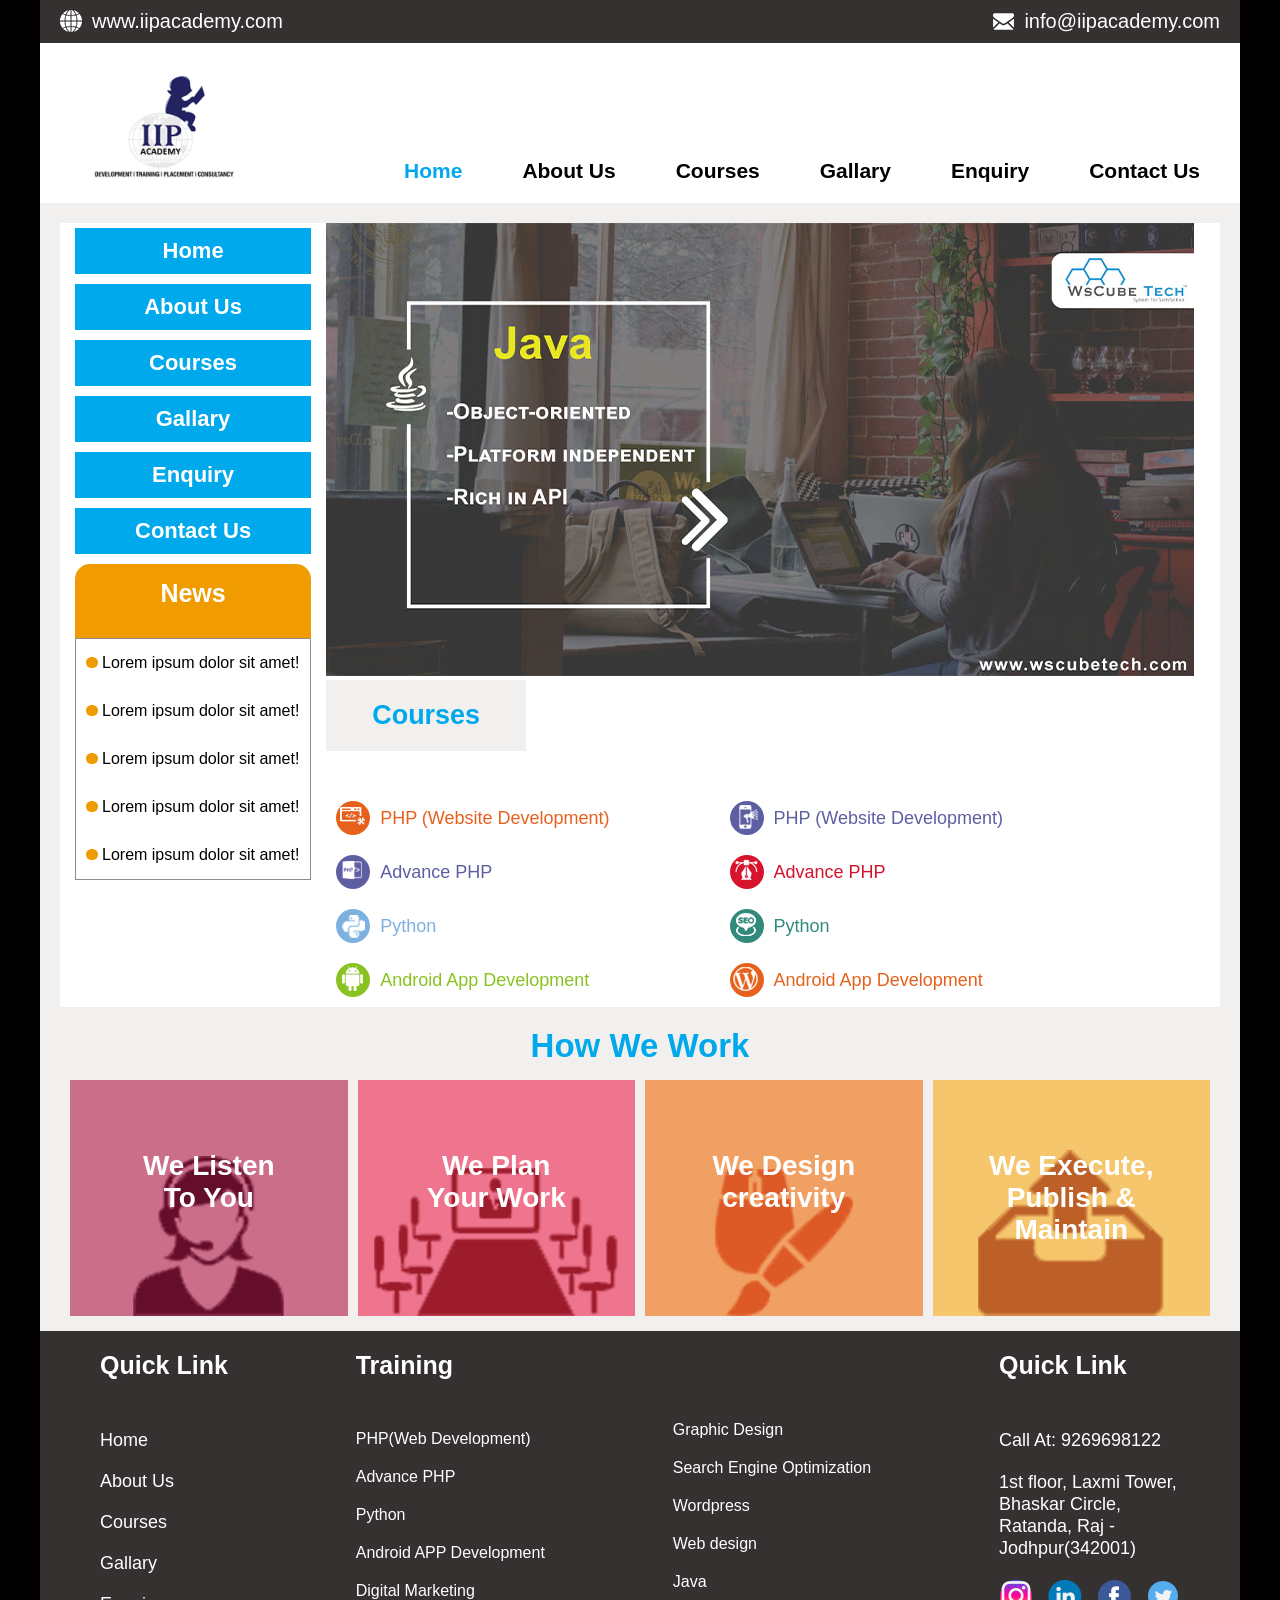
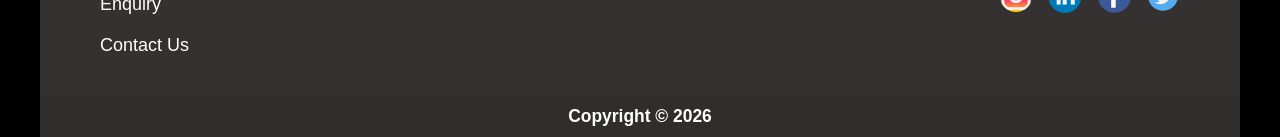
<file: index.html>
<!DOCTYPE html>
<html lang="en">

<head>
    <title>IIP Academy</title>
    <link rel="stylesheet" href="css/common.css">
    <link rel="stylesheet" href="css/index.css">
</head>

<body>
    <div class="main">
        <!-- Top Heading Start -->
        <div class="top_heading">
            <div class="domain">
                <div class="web_logo">
                    <img src="Images/images/web.png" alt="">
                </div>
                <div class="url">
                    <h4><a href="index.html">www.iipacademy.com</a></h4>
                </div>
            </div>
            <div class="mail">
                <div class="mail_icon">
                    <img src="Images/images/INFO.png" alt="">
                </div>
                <div class="Maild_id">
                    <h4><a href="">info@iipacademy.com</a>
                    </h4>
                </div>
            </div>
        </div>
        <!-- Top Heading End -->

        <!-- Top Menu Bar Start -->

        <div class="Top_menu">
            <div class="logo">
                <img src="Images/images/logo.png" alt="">
            </div>
            <div class="menu">
                <ul class="menu">
                    <li><a href="index.html" class="active">Home</a></li>
                    <li><a href="about-us.html">About Us</a></li>
                    <li><a href="courses.html">Courses</a></li>
                    <li><a href="gallary.html">Gallary</a></li>
                    <li><a href="enquiry.html">Enquiry</a></li>
                    <li><a href="contact-us.html">Contact Us</a></li>
                </ul>
            </div>
        </div>

        <!-- Top Menu Bar End -->
        <!-- Middle Body Start  -->

        <div class="top_middle">
            <div class="middle_left">
                <ul class="right_menu">
                    <li><a href="index.html" class="active">Home</a></li>
                    <li><a href="about-us.html">About Us</a></li>
                    <li><a href="courses.html">Courses</a></li>
                    <li><a href="gallary.html">Gallary</a></li>
                    <li><a href="enquiry.html">Enquiry</a></li>
                    <li><a href="contact-us.html">Contact Us</a></li>
                </ul>
                <div class="news">
                    <h4>News</h4>
                    <ul>
                        <li> <img src="Images/images/dot.jpg" alt="">Lorem ipsum dolor sit amet!</li>
                        <li><img src="Images/images/dot.jpg" alt="">Lorem ipsum dolor sit amet!</li>
                        <li><img src="Images/images/dot.jpg" alt="">Lorem ipsum dolor sit amet!</li>
                        <li><img src="Images/images/dot.jpg" alt="">Lorem ipsum dolor sit amet!</li>
                        <li><img src="Images/images/dot.jpg" alt="">Lorem ipsum dolor sit amet!</li>

                    </ul>
                </div>
            </div>
            <div class="middle_right">
                <div class="banner">
                    <img src="Images/images/banners.png" alt="">
                </div>
                <div class="Courses">
                    <div class="course_heading">
                        <h3>Courses</h3>
                    </div>
                    <div class="course_type">
                        <div>
                            <ul>
                                <li class="php"><img src="Images/images/courses/php.png" alt="">PHP (Website
                                    Development)</li>
                                <li class="adv-php"><img src="Images/images/courses/adv-php.png" alt="">Advance PHP
                                </li>
                                <li class="python"><img src="Images/images/courses/python.png" alt="">Python</li>
                                <li class="android"><img src="Images/images/courses/android.png" alt="">Android App
                                    Development</li>
                            </ul>
                        </div>
                        <div>
                            <ul>
                                <li class="dig-m"><img src="Images/images/courses/digi-marketing.png" alt="">PHP
                                    (Website Development)</li>
                                <li class="gd"><img src="Images/images/courses/graphic-design.png" alt="">Advance PHP
                                </li>
                                <li class="seo"><img src="Images/images/courses/seo.png" alt="">Python</li>
                                <li class="wp"><img src="Images/images/courses/wordpress.png" alt="">Android App
                                    Development</li>
                            </ul>
                        </div>
                    </div>
                </div>
            </div>
        </div>
        <!-- Middle Body End  -->

        <!-- How We Work Start -->

        <div class="how_we_work">
            <div class="how_we_work_heading">
                <h2>How We Work</h2>
            </div>
            <div class="how_we_work_div">
                <div class="we_listen">
                    We Listen <br>
                    To You
                </div>
                <div class="we_plan">
                    We Plan <br>
                    Your Work
                </div>
                <div class="we_design">
                    We Design <br>
                    creativity
                </div>
                <div class="we_Execute">
                    We Execute, <br>
                    Publish & <br>
                    Maintain
                </div>
            </div>
        </div>

        <!-- How We Work End -->

        <!-- Footer Start  -->

        <div class="footer">
            <div class="footer_menu">
                <div>
                    <h3>Quick Link</h3>
                    <ul class="footer_menu2">
                        <li><a href="index.html" class="active">Home</a></li>
                        <li><a href="about-us.html">About Us</a></li>
                        <li><a href="courses.html">Courses</a></li>
                        <li><a href="gallary.html">Gallary</a></li>
                        <li><a href="enquiry.html">Enquiry</a></li>
                        <li><a href="contact-us.html">Contact Us</a></li>
                    </ul>
                </div>
                <div>
                    <h3>Training</h3>

                    <ul class="footer_menu2">
                        <li>PHP(Web Development)</li>
                        <li>Advance PHP</li>
                        <li>Python</li>
                        <li>Android APP Development</li>
                        <li>Digital Marketing</li>
                    </ul>
                </div>
                <div class="custome_footer">
                    <ul class="footer_menu2">
                        <li>Graphic Design</li>
                        <li>Search Engine Optimization</li>
                        <li>Wordpress</li>
                        <li>Web design</li>
                        <li>Java</li>
                    </ul>
                </div>
                <div>
                    <h3>Quick Link</h3>

                    <ul class="footer_menu2">
                        <li><a href="telto:9269698122">Call At: 9269698122</a></li>
                        <li class="address">1st floor, Laxmi Tower, <br> Bhaskar Circle, <br> Ratanda, Raj - <br>
                            Jodhpur(342001)</li>
                        <div class="social_acc">
                            <a href="https://www.instagram.com/wscubetechindia"><img src="Images/images/instagram.png" alt=""></a>
                            <a href="https://in.linkedin.com/company/wscubetechindia">
                                <img src="Images/images/linked-in.png" alt="">
                            </a>
                            <a href="https://www.facebook.com/wscubetech.india"><img src="Images/images/facebook.png" alt=""></a>
                            <a href="https://x.com/wscubetechindia"><img src="Images/images/twitter.png" alt=""></a>
                        </div>

                    </ul>
                </div>
            </div>

        </div>
        <div class="copyright">
            <h5>Copyright © 2026</h5>
        </div>
    </div>
</body>
</file>
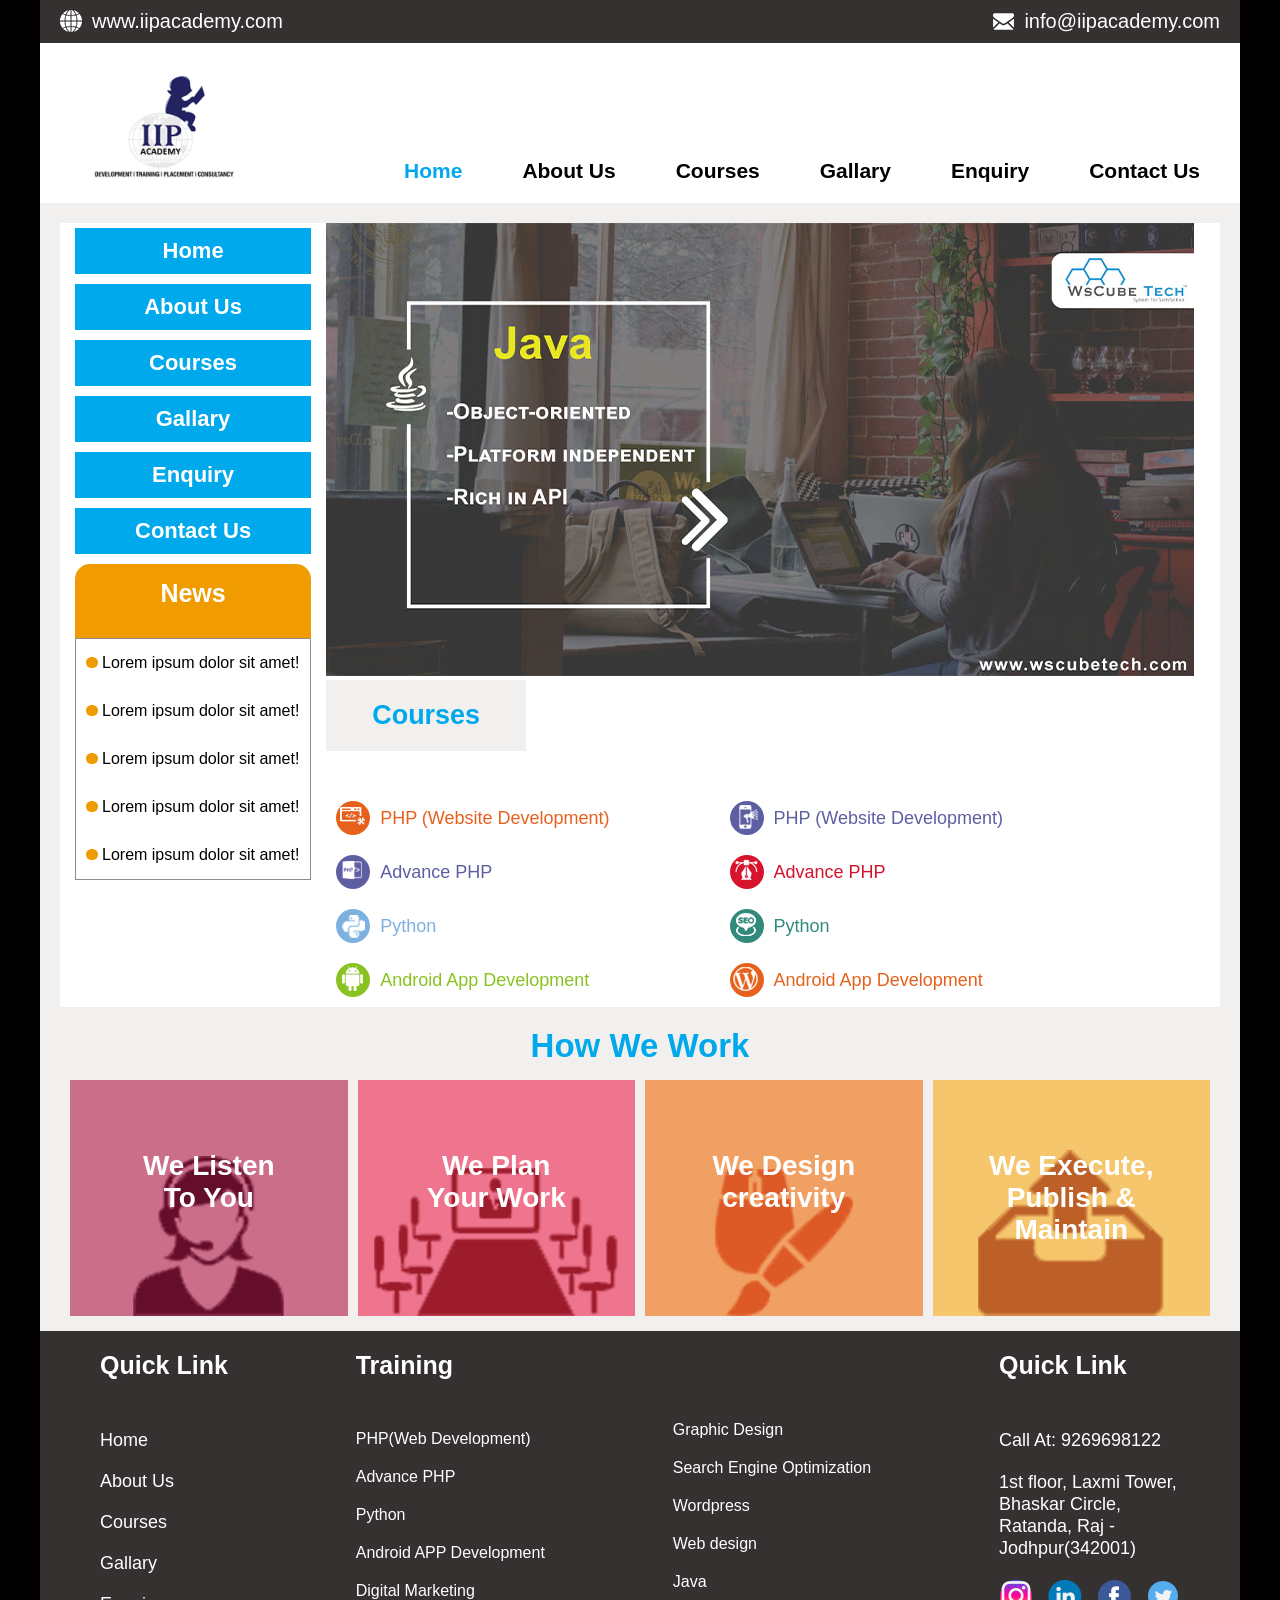
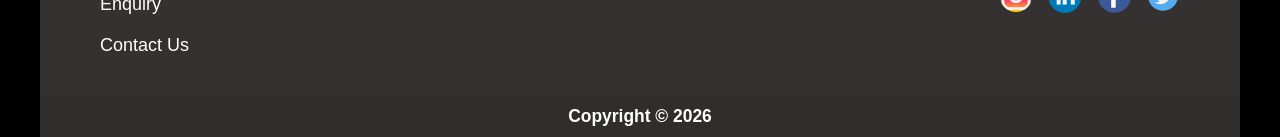
<file: Html/index.html>
<!DOCTYPE html>
<html lang="en">

<head>
    <title>IIP Academy</title>
    <link rel="stylesheet" href="../css/common.css">
    <link rel="stylesheet" href="../css/index.css">
</head>

<body>
    <div class="main">
        <!-- Top Heading Start -->
        <div class="top_heading">
            <div class="domain">
                <div class="web_logo">
                    <img src="../Images/images/web.png" alt="">
                </div>
                <div class="url">
                    <h4><a href="index.html">www.iipacademy.com</a></h4>
                </div>
            </div>
            <div class="mail">
                <div class="mail_icon">
                    <img src="../Images/images/INFO.png" alt="">
                </div>
                <div class="Maild_id">
                    <h4><a href="">info@iipacademy.com</a>
                    </h4>
                </div>
            </div>
        </div>
        <!-- Top Heading End -->

        <!-- Top Menu Bar Start -->

        <div class="Top_menu">
            <div class="logo">
                <img src="../Images/images/logo.png" alt="">
            </div>
            <div class="menu">
                <ul class="menu">
                    <li><a href="index.html" class="active">Home</a></li>
                    <li><a href="about-us.html">About Us</a></li>
                    <li><a href="courses.html">Courses</a></li>
                    <li><a href="gallary.html">Gallary</a></li>
                    <li><a href="enquiry.html">Enquiry</a></li>
                    <li><a href="contact-us.html">Contact Us</a></li>
                </ul>
            </div>
        </div>

        <!-- Top Menu Bar End -->
        <!-- Middle Body Start  -->

        <div class="top_middle">
            <div class="middle_left">
                <ul class="right_menu">
                    <li><a href="index.html" class="active">Home</a></li>
                    <li><a href="about-us.html">About Us</a></li>
                    <li><a href="courses.html">Courses</a></li>
                    <li><a href="gallary.html">Gallary</a></li>
                    <li><a href="enquiry.html">Enquiry</a></li>
                    <li><a href="contact-us.html">Contact Us</a></li>
                </ul>
                <div class="news">
                    <h4>News</h4>
                    <ul>
                        <li> <img src="../Images/images/dot.jpg" alt="">Lorem ipsum dolor sit amet!</li>
                        <li><img src="../Images/images/dot.jpg" alt="">Lorem ipsum dolor sit amet!</li>
                        <li><img src="../Images/images/dot.jpg" alt="">Lorem ipsum dolor sit amet!</li>
                        <li><img src="../Images/images/dot.jpg" alt="">Lorem ipsum dolor sit amet!</li>
                        <li><img src="../Images/images/dot.jpg" alt="">Lorem ipsum dolor sit amet!</li>

                    </ul>
                </div>
            </div>
            <div class="middle_right">
                <div class="banner">
                    <img src="../Images/images/banners.png" alt="">
                </div>
                <div class="Courses">
                    <div class="course_heading">
                        <h3>Courses</h3>
                    </div>
                    <div class="course_type">
                        <div>
                            <ul>
                                <li class="php"><img src="../Images/images/courses/php.png" alt="">PHP (Website
                                    Development)</li>
                                <li class="adv-php"><img src="../Images/images/courses/adv-php.png" alt="">Advance PHP
                                </li>
                                <li class="python"><img src="../Images/images/courses/python.png" alt="">Python</li>
                                <li class="android"><img src="../Images/images/courses/android.png" alt="">Android App
                                    Development</li>
                            </ul>
                        </div>
                        <div>
                            <ul>
                                <li class="dig-m"><img src="../Images/images/courses/digi-marketing.png" alt="">PHP
                                    (Website Development)</li>
                                <li class="gd"><img src="../Images/images/courses/graphic-design.png" alt="">Advance PHP
                                </li>
                                <li class="seo"><img src="../Images/images/courses/seo.png" alt="">Python</li>
                                <li class="wp"><img src="../Images/images/courses/wordpress.png" alt="">Android App
                                    Development</li>
                            </ul>
                        </div>
                    </div>
                </div>
            </div>
        </div>
        <!-- Middle Body End  -->

        <!-- How We Work Start -->

        <div class="how_we_work">
            <div class="how_we_work_heading">
                <h2>How We Work</h2>
            </div>
            <div class="how_we_work_div">
                <div class="we_listen">
                    We Listen <br>
                    To You
                </div>
                <div class="we_plan">
                    We Plan <br>
                    Your Work
                </div>
                <div class="we_design">
                    We Design <br>
                    creativity
                </div>
                <div class="we_Execute">
                    We Execute, <br>
                    Publish & <br>
                    Maintain
                </div>
            </div>
        </div>

        <!-- How We Work End -->

        <!-- Footer Start  -->

        <div class="footer">
            <div class="footer_menu">
                <div>
                    <h3>Quick Link</h3>
                    <ul class="footer_menu2">
                        <li><a href="index.html" class="active">Home</a></li>
                        <li><a href="about-us.html">About Us</a></li>
                        <li><a href="courses.html">Courses</a></li>
                        <li><a href="gallary.html">Gallary</a></li>
                        <li><a href="enquiry.html">Enquiry</a></li>
                        <li><a href="contact-us.html">Contact Us</a></li>
                    </ul>
                </div>
                <div>
                    <h3>Training</h3>

                    <ul class="footer_menu2">
                        <li>PHP(Web Development)</li>
                        <li>Advance PHP</li>
                        <li>Python</li>
                        <li>Android APP Development</li>
                        <li>Digital Marketing</li>
                    </ul>
                </div>
                <div class="custome_footer">
                    <ul class="footer_menu2">
                        <li>Graphic Design</li>
                        <li>Search Engine Optimization</li>
                        <li>Wordpress</li>
                        <li>Web design</li>
                        <li>Java</li>
                    </ul>
                </div>
                <div>
                    <h3>Quick Link</h3>

                    <ul class="footer_menu2">
                        <li><a href="telto:9269698122">Call At: 9269698122</a></li>
                        <li class="address">1st floor, Laxmi Tower, <br> Bhaskar Circle, <br> Ratanda, Raj - <br>
                            Jodhpur(342001)</li>
                        <div class="social_acc">
                            <a href="https://www.instagram.com/wscubetechindia"><img src="../Images/images/instagram.png" alt=""></a>
                            <a href="https://in.linkedin.com/company/wscubetechindia">
                                <img src="../Images/images/linked-in.png" alt="">
                            </a>
                            <a href="https://www.facebook.com/wscubetech.india"><img src="../Images/images/facebook.png" alt=""></a>
                            <a href="https://x.com/wscubetechindia"><img src="../Images/images/twitter.png" alt=""></a>
                        </div>

                    </ul>
                </div>
            </div>

        </div>
        <div class="copyright">
            <h5>Copyright © 2026</h5>
        </div>
    </div>
</body>
</file>
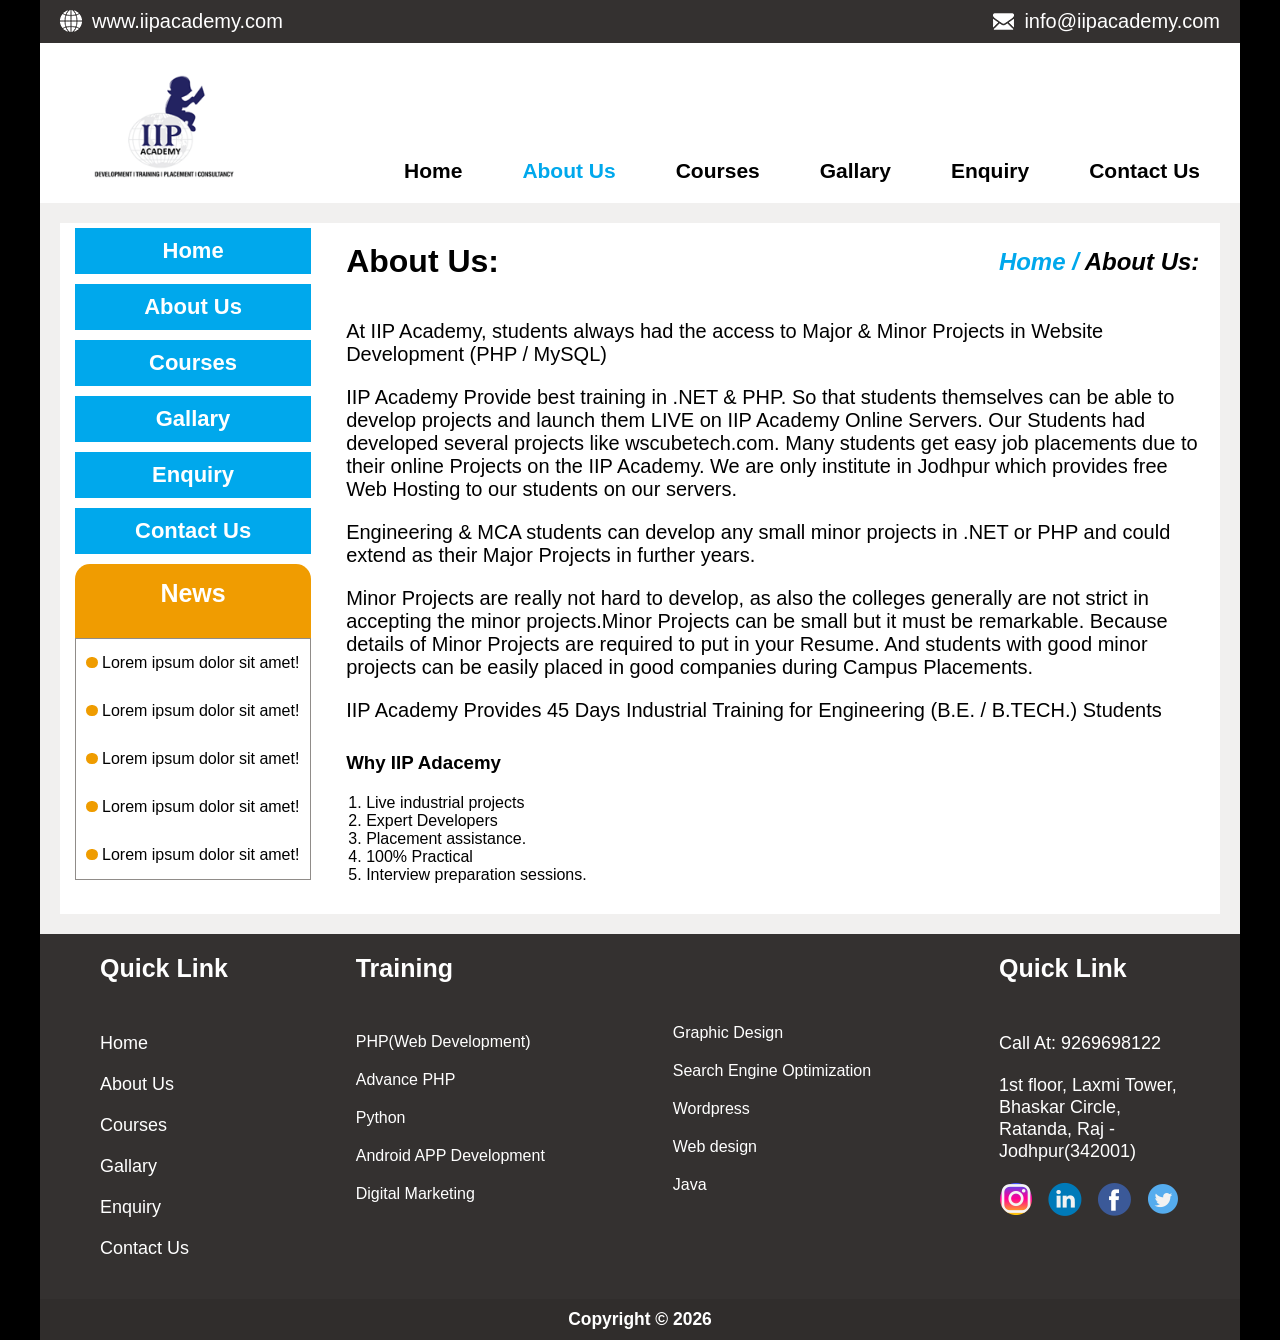
<file: about-us.html>
<!DOCTYPE html>
<html lang="en">

<head>
    <title>About Us | IIP Academy</title>
    <link rel="stylesheet" href="css/common.css">
    <link rel="stylesheet" href="css/about-us.css">
</head>

<body>
    <div class="main">
        <!-- Top Heading Start -->
        <div class="top_heading">
            <div class="domain">
                <div class="web_logo">
                    <img src="Images/images/web.png" alt="">
                </div>
                <div class="url">
                    <h4><a href="index.html">www.iipacademy.com</a></h4>
                </div>
            </div>
            <div class="mail">
                <div class="mail_icon">
                    <img src="Images/images/INFO.png" alt="">
                </div>
                <div class="Maild_id">
                  <h4><a href="">info@iipacademy.com</a>   
                </div>
            </div>
        </div>
        <!-- Top Heading End -->

        <!-- Top Menu Bar Start -->

        <div class="Top_menu">
            <div class="logo">
                <img src="Images/images/logo.png" alt="">
            </div>
            <div class="menu">
                <ul class="menu">
                    <li><a href="index.html">Home</a></li>
                    <li><a href="about-us.html" class="active">About Us</a></li>
                    <li><a href="courses.html">Courses</a></li>
                    <li><a href="gallary.html">Gallary</a></li>
                    <li><a href="enquiry.html">Enquiry</a></li>
                    <li><a href="contact-us.html">Contact Us</a></li>
                </ul>
            </div>
        </div>

        <!-- Top Menu Bar End -->
        <!-- Middle Body Start  -->

        <div class="top_middle">
            <div class="middle_left">
                <ul class="right_menu">
                    <li><a href="index.html" class="active">Home</a></li>
                    <li><a href="about-us.html">About Us</a></li>
                    <li><a href="courses.html">Courses</a></li>
                    <li><a href="gallary.html">Gallary</a></li>
                    <li><a href="enquiry.html">Enquiry</a></li>
                    <li><a href="contact-us.html">Contact Us</a></li>
                </ul>
                <div class="news">
                    <h4>News</h4>
                    <ul>
                        <li> <img src="Images/images/dot.jpg" alt="">Lorem ipsum dolor sit amet!</li>
                        <li><img src="Images/images/dot.jpg" alt="">Lorem ipsum dolor sit amet!</li>
                        <li><img src="Images/images/dot.jpg" alt="">Lorem ipsum dolor sit amet!</li>
                        <li><img src="Images/images/dot.jpg" alt="">Lorem ipsum dolor sit amet!</li>
                        <li><img src="Images/images/dot.jpg" alt="">Lorem ipsum dolor sit amet!</li>

                    </ul>
                </div>
            </div>
            <div class="middle_right">
                <div class="page_status">
                    <h1>About Us:</h1>
                    <h2><i><a href="index.html"><span class="active">Home /</span></a> About Us:</i></h2>
                </div>
                <div class="pgae_contant">
                    <p>At IIP Academy, students always had the access to Major & Minor Projects in Website Development
                        (PHP / MySQL)</p>
                    <p>IIP Academy Provide best training in .NET & PHP. So that students themselves can be able to
                        develop projects and launch them LIVE on IIP Academy Online Servers. Our Students had developed
                        several projects like wscubetech.com. Many students get easy job placements due to their online
                        Projects on the IIP Academy. We are only institute in Jodhpur which provides free Web Hosting to
                        our students on our servers.

                    </p>
                    <p>Engineering & MCA students can develop any small minor projects in .NET or PHP and could extend as their Major Projects in further years.</p>
                    <p>Minor Projects are really not hard to develop, as also the colleges generally are not strict in accepting the minor projects.Minor Projects can be small but it must be remarkable. Because details of Minor Projects are required to put in your Resume. And students with good minor projects can be easily placed in good companies during Campus Placements.</p>
                    <p>IIP Academy Provides 45 Days Industrial Training for Engineering (B.E. / B.TECH.) Students</p>

                    <div class="imp">
                        <h3>Why IIP Adacemy</h3>
                        <ol>
                            <li>Live industrial projects</li>
                            <li>Expert Developers</li>
                            <li>Placement assistance.</li>
                            <li>100% Practical</li>
                            <li>Interview preparation sessions.</li>
                        </ol>
                    </div>
                </div>
            </div>
        </div>
        <!-- Middle Body End  -->

        <!-- Footer Start  -->

        <div class="footer">
            <div class="footer_menu">
                <div>
                    <h3>Quick Link</h3>
                    <ul class="footer_menu2">
                        <li><a href="index.html" class="active">Home</a></li>
                        <li><a href="about-us.html">About Us</a></li>
                        <li><a href="courses.html">Courses</a></li>
                        <li><a href="gallary.html">Gallary</a></li>
                        <li><a href="enquiry.html">Enquiry</a></li>
                        <li><a href="contact-us.html">Contact Us</a></li>
                    </ul>
                </div>
                <div>
                    <h3>Training</h3>

                    <ul class="footer_menu2">
                        <li>PHP(Web Development)</li>
                        <li>Advance PHP</li>
                        <li>Python</li>
                        <li>Android APP Development</li>
                        <li>Digital Marketing</li>
                    </ul>
                </div>
                <div class="custome_footer">
                    <ul class="footer_menu2">
                        <li>Graphic Design</li>
                        <li>Search Engine Optimization</li>
                        <li>Wordpress</li>
                        <li>Web design</li>
                        <li>Java</li>
                    </ul>
                </div>
                <div>
                    <h3>Quick Link</h3>

                    <ul class="footer_menu2">
                        <li><a href="telto:9269698122">Call At: 9269698122</a></li>
                        <li class="address">1st floor, Laxmi Tower, <br> Bhaskar Circle, <br> Ratanda, Raj - <br>
                            Jodhpur(342001)</li>
                        <div class="social_acc">
                            <a href="https://www.instagram.com/wscubetechindia"><img src="Images/images/instagram.png" alt=""></a>
                            <a href="https://in.linkedin.com/company/wscubetechindia">
                                <img src="Images/images/linked-in.png" alt="">
                            </a>
                            <a href="https://www.facebook.com/wscubetech.india"><img src="Images/images/facebook.png" alt=""></a>
                            <a href="https://x.com/wscubetechindia"><img src="Images/images/twitter.png" alt=""></a>
                        </div>

                    </ul>
                </div>
            </div>

        </div>
          <div class="copyright">
            <h5>Copyright © 2026</h5>
        </div>

    </div>
</body>
</file>
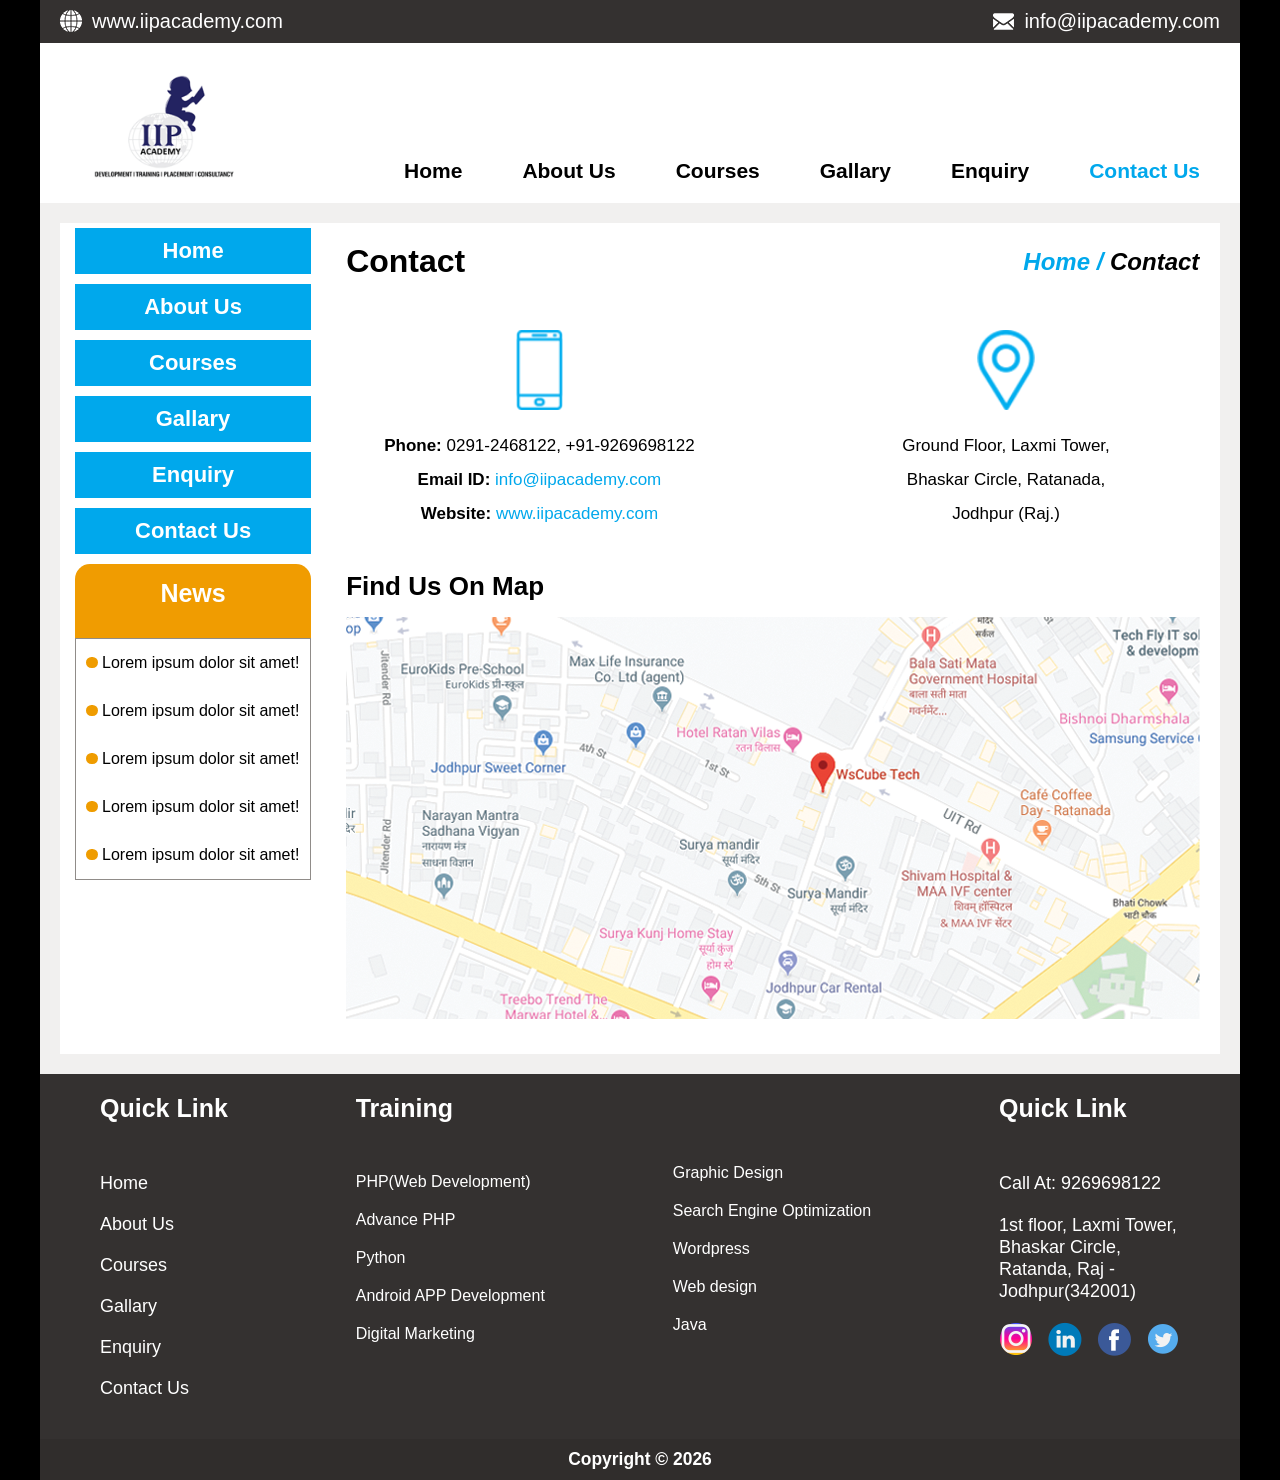
<file: contact-us.html>
<!DOCTYPE html>
<html lang="en">

<head>
    <title>Courses | IIP Academy</title>
    <link rel="stylesheet" href="css/common.css">
    <link rel="stylesheet" href="css/contact-us.css">
</head>

<body>
    <div class="main">
        <!-- Top Heading Start -->
        <div class="top_heading">
            <div class="domain">
                <div class="web_logo">
                    <img src="Images/images/web.png" alt="">
                </div>
                <div class="url">
                    <h4><a href="index.html">www.iipacademy.com</a></h4>
                </div>
            </div>
            <div class="mail">
                <div class="mail_icon">
                    <img src="Images/images/INFO.png" alt="">
                </div>
                <div class="Maild_id">
                    <h4><a href="">info@iipacademy.com</a>
                </div>
            </div>
        </div>
        <!-- Top Heading End -->

        <!-- Top Menu Bar Start -->

        <div class="Top_menu">
            <div class="logo">
                <img src="Images/images/logo.png" alt="">
            </div>
            <div class="menu">
                <ul class="menu">
                    <li><a href="index.html">Home</a></li>
                    <li><a href="about-us.html">About Us</a></li>
                    <li><a href="courses.html">Courses</a></li>
                    <li><a href="gallary.html">Gallary</a></li>
                    <li><a href="enquiry.html">Enquiry</a></li>
                    <li><a href="contact-us.html" class="active">Contact Us</a></li>
                </ul>
            </div>
        </div>

        <!-- Top Menu Bar End -->
        <!-- Middle Body Start  -->

        <div class="top_middle">
            <div class="middle_left">
                <ul class="right_menu">
                    <li><a href="index.html" class="active">Home</a></li>
                    <li><a href="about-us.html">About Us</a></li>
                    <li><a href="courses.html">Courses</a></li>
                    <li><a href="gallary.html">Gallary</a></li>
                    <li><a href="enquiry.html">Enquiry</a></li>
                    <li><a href="contact-us.html">Contact Us</a></li>
                </ul>
                <div class="news">
                    <h4>News</h4>
                    <ul>
                        <li> <img src="Images/images/dot.jpg" alt="">Lorem ipsum dolor sit amet!</li>
                        <li><img src="Images/images/dot.jpg" alt="">Lorem ipsum dolor sit amet!</li>
                        <li><img src="Images/images/dot.jpg" alt="">Lorem ipsum dolor sit amet!</li>
                        <li><img src="Images/images/dot.jpg" alt="">Lorem ipsum dolor sit amet!</li>
                        <li><img src="Images/images/dot.jpg" alt="">Lorem ipsum dolor sit amet!</li>

                    </ul>
                </div>
            </div>
            <div class="middle_right">
                <div class="page_status">
                    <h1>Contact</h1>
                    <h2><i><a href="index.html"><span class="active">Home /</span></a> Contact</i></h2>
                </div>
                <!-- Contact Us Page - middle_right content -->

                <div class="contact_info">

                    <div class="contact_box">
                        <div class="contact_icon">
                            <img src="Images/images/phone.png" alt="Phone">
                        </div>
                        <p><b>Phone:</b> 0291-2468122, +91-9269698122</p>
                        <p><b>Email ID:</b> <a href="mailto:info@iipacademy.com">info@iipacademy.com</a></p>
                        <p><b>Website:</b> <a href="index.html">www.iipacademy.com</a></p>
                    </div>

                    <div class="contact_box">
                        <div class="contact_icon">
                            <img src="Images/images/address-pin.png" alt="Location">
                        </div>
                        <p>Ground Floor, Laxmi Tower,<br>
                            Bhaskar Circle, Ratanada,<br>
                            Jodhpur (Raj.)
                        </p>
                    </div>

                </div>

                <div class="contact_map">
                    <h2>Find Us On Map</h2>
                    <img src="Images/images/map.png" alt="">
                </div>
            </div>
        </div>
        <!-- Middle Body End  -->

        <!-- Footer Start  -->

        <div class="footer">
            <div class="footer_menu">
                <div>
                    <h3>Quick Link</h3>
                    <ul class="footer_menu2">
                        <li><a href="index.html" class="active">Home</a></li>
                        <li><a href="about-us.html">About Us</a></li>
                        <li><a href="courses.html">Courses</a></li>
                        <li><a href="gallary.html">Gallary</a></li>
                        <li><a href="enquiry.html">Enquiry</a></li>
                        <li><a href="contact-us.html">Contact Us</a></li>
                    </ul>
                </div>
                <div>
                    <h3>Training</h3>

                    <ul class="footer_menu2">
                        <li>PHP(Web Development)</li>
                        <li>Advance PHP</li>
                        <li>Python</li>
                        <li>Android APP Development</li>
                        <li>Digital Marketing</li>
                    </ul>
                </div>
                <div class="custome_footer">
                    <ul class="footer_menu2">
                        <li>Graphic Design</li>
                        <li>Search Engine Optimization</li>
                        <li>Wordpress</li>
                        <li>Web design</li>
                        <li>Java</li>
                    </ul>
                </div>
                <div>
                    <h3>Quick Link</h3>

                    <ul class="footer_menu2">
                        <li><a href="telto:9269698122">Call At: 9269698122</a></li>
                        <li class="address">1st floor, Laxmi Tower, <br> Bhaskar Circle, <br> Ratanda, Raj - <br>
                            Jodhpur(342001)</li>
                        <div class="social_acc">
                            <a href="https://www.instagram.com/wscubetechindia"><img
                                    src="Images/images/instagram.png" alt=""></a>
                            <a href="https://in.linkedin.com/company/wscubetechindia">
                                <img src="Images/images/linked-in.png" alt="">
                            </a>
                            <a href="https://www.facebook.com/wscubetech.india"><img src="Images/images/facebook.png"
                                    alt=""></a>
                            <a href="https://x.com/wscubetechindia"><img src="Images/images/twitter.png" alt=""></a>
                        </div>

                    </ul>
                </div>
            </div>

        </div>
        <div class="copyright">
            <h5>Copyright © 2026</h5>
        </div>

    </div>
</body>
</file>
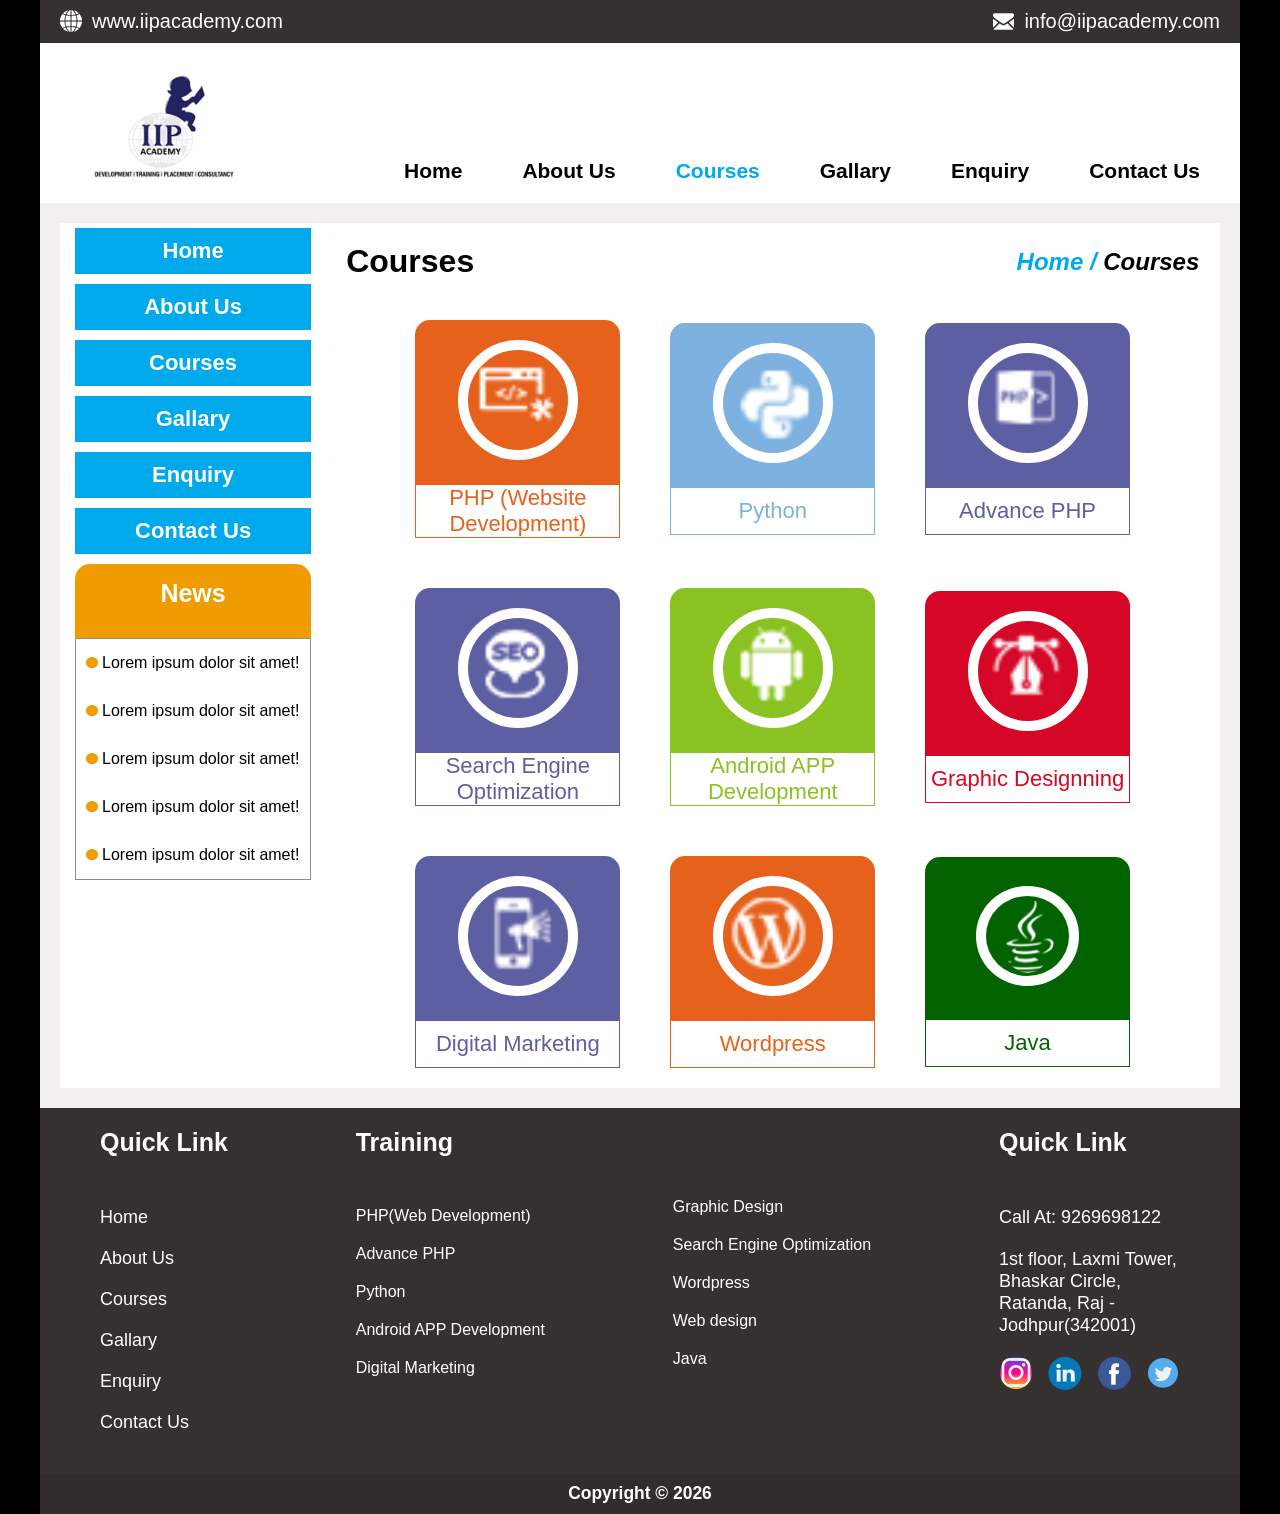
<file: courses.html>
<!DOCTYPE html>
<html lang="en">

<head>
    <title>Courses | IIP Academy</title>
    <link rel="stylesheet" href="css/common.css">
    <link rel="stylesheet" href="css/courses.css">
</head>

<body>
    <div class="main">
        <!-- Top Heading Start -->
        <div class="top_heading">
            <div class="domain">
                <div class="web_logo">
                    <img src="Images/images/web.png" alt="">
                </div>
                <div class="url">
                    <h4><a href="index.html">www.iipacademy.com</a></h4>
                </div>
            </div>
            <div class="mail">
                <div class="mail_icon">
                    <img src="Images/images/INFO.png" alt="">
                </div>
                <div class="Maild_id">
                 <h4><a href="">info@iipacademy.com</a>   
                </div>
            </div>
        </div>
        <!-- Top Heading End -->

        <!-- Top Menu Bar Start -->

        <div class="Top_menu">
            <div class="logo">
                <img src="Images/images/logo.png" alt="">
            </div>
            <div class="menu">
                <ul class="menu">
                    <li><a href="index.html">Home</a></li>
                    <li><a href="about-us.html">About Us</a></li>
                    <li><a href="courses.html" class="active">Courses</a></li>
                    <li><a href="gallary.html">Gallary</a></li>
                    <li><a href="enquiry.html">Enquiry</a></li>
                    <li><a href="contact-us.html">Contact Us</a></li>
                </ul>
            </div>
        </div>

        <!-- Top Menu Bar End -->
        <!-- Middle Body Start  -->

        <div class="top_middle">
            <div class="middle_left">
                <ul class="right_menu">
                    <li><a href="index.html" class="active">Home</a></li>
                    <li><a href="about-us.html">About Us</a></li>
                    <li><a href="courses.html">Courses</a></li>
                    <li><a href="gallary.html">Gallary</a></li>
                    <li><a href="enquiry.html">Enquiry</a></li>
                    <li><a href="contact-us.html">Contact Us</a></li>
                </ul>
                <div class="news">
                    <h4>News</h4>
                    <ul>
                        <li> <img src="Images/images/dot.jpg" alt="">Lorem ipsum dolor sit amet!</li>
                        <li><img src="Images/images/dot.jpg" alt="">Lorem ipsum dolor sit amet!</li>
                        <li><img src="Images/images/dot.jpg" alt="">Lorem ipsum dolor sit amet!</li>
                        <li><img src="Images/images/dot.jpg" alt="">Lorem ipsum dolor sit amet!</li>
                        <li><img src="Images/images/dot.jpg" alt="">Lorem ipsum dolor sit amet!</li>

                    </ul>
                </div>
            </div>
            <div class="middle_right">
                <div class="page_status">
                    <h1>Courses</h1>
                    <h2><i><a href="index.html"><span class="active">Home /</span></a> Courses</i></h2>
                </div>
                <div class="courses_contetnt">
                    <div class="php-course">
                        <div class="php-course_image"><img src="Images/images/courses/php.png" alt=""></div>
                        <div class="php-detils">
                            <h5>PHP (Website Development)</h5>
                        </div>
                    </div>
                    <div class="php-course">
                        <div class="python-course_image"><img src="Images/images/courses/python.png" alt=""></div>
                        <div class="python-detils">
                            <h5>Python</h5>
                        </div>
                    </div>
                    <div class="php-course">
                        <div class="Advance-php-course_image"><img src="Images/images/courses/adv-php.png" alt=""></div>
                        <div class="adv-php-detils">
                            <h5>Advance PHP</h5>
                        </div>
                    </div>

                    <div class="php-course">
                        <div class="seo-course_image"><img src="Images/images/courses/seo.png" alt=""></div>
                        <div class="seo-detils">
                            <h5>Search Engine Optimization</h5>
                        </div>
                    </div>
                    <div class="php-course">
                        <div class="app-course_image"><img src="Images/images/courses/android.png" alt=""></div>
                        <div class="app-detils">
                            <h5>Android APP Development</h5>
                        </div>
                    </div>
                    <div class="php-course">
                        <div class="gd-course_image"><img src="Images/images/courses/graphic-design.png" alt=""></div>
                        <div class="gd-detils">
                            <h5>Graphic Designning</h5>
                        </div>
                    </div>


                      <div class="php-course">
                        <div class="Advance-php-course_image"><img src="Images/images/courses/digi-marketing.png" alt=""></div>
                        <div class="adv-php-detils">
                            <h5>Digital Marketing</h5>
                        </div>
                    </div>
                    <div class="php-course">
                        <div class="wp-course_image"><img src="Images/images/courses/wordpress.png" alt=""></div>
                        <div class="wp-detils">
                            <h5>Wordpress</h5>
                        </div>
                    </div>
                    <div class="php-course">
                        <div class="jv-course_image"><img src="Images/images/icons/java.png" alt=""></div>
                        <div class="jv-detils">
                            <h5>Java</h5>
                        </div>
                    </div>
                </div>
            </div>
        </div>
        <!-- Middle Body End  -->

        <!-- Footer Start  -->

       <div class="footer">
            <div class="footer_menu">
                <div>
                    <h3>Quick Link</h3>
                    <ul class="footer_menu2">
                        <li><a href="index.html" class="active">Home</a></li>
                        <li><a href="about-us.html">About Us</a></li>
                        <li><a href="courses.html">Courses</a></li>
                        <li><a href="gallary.html">Gallary</a></li>
                        <li><a href="enquiry.html">Enquiry</a></li>
                        <li><a href="contact-us.html">Contact Us</a></li>
                    </ul>
                </div>
                <div>
                    <h3>Training</h3>

                    <ul class="footer_menu2">
                        <li>PHP(Web Development)</li>
                        <li>Advance PHP</li>
                        <li>Python</li>
                        <li>Android APP Development</li>
                        <li>Digital Marketing</li>
                    </ul>
                </div>
                <div class="custome_footer">
                    <ul class="footer_menu2">
                        <li>Graphic Design</li>
                        <li>Search Engine Optimization</li>
                        <li>Wordpress</li>
                        <li>Web design</li>
                        <li>Java</li>
                    </ul>
                </div>
                <div>
                    <h3>Quick Link</h3>

                    <ul class="footer_menu2">
                        <li><a href="telto:9269698122">Call At: 9269698122</a></li>
                        <li class="address">1st floor, Laxmi Tower, <br> Bhaskar Circle, <br> Ratanda, Raj - <br>
                            Jodhpur(342001)</li>
                        <div class="social_acc">
                            <a href="https://www.instagram.com/wscubetechindia"><img src="Images/images/instagram.png" alt=""></a>
                            <a href="https://in.linkedin.com/company/wscubetechindia">
                                <img src="Images/images/linked-in.png" alt="">
                            </a>
                            <a href="https://www.facebook.com/wscubetech.india"><img src="Images/images/facebook.png" alt=""></a>
                            <a href="https://x.com/wscubetechindia"><img src="Images/images/twitter.png" alt=""></a>
                        </div>

                    </ul>
                </div>
            </div>

        </div>
        <div class="copyright">
            <h5>Copyright © 2026</h5>
        </div>

    </div>
</body>
</file>
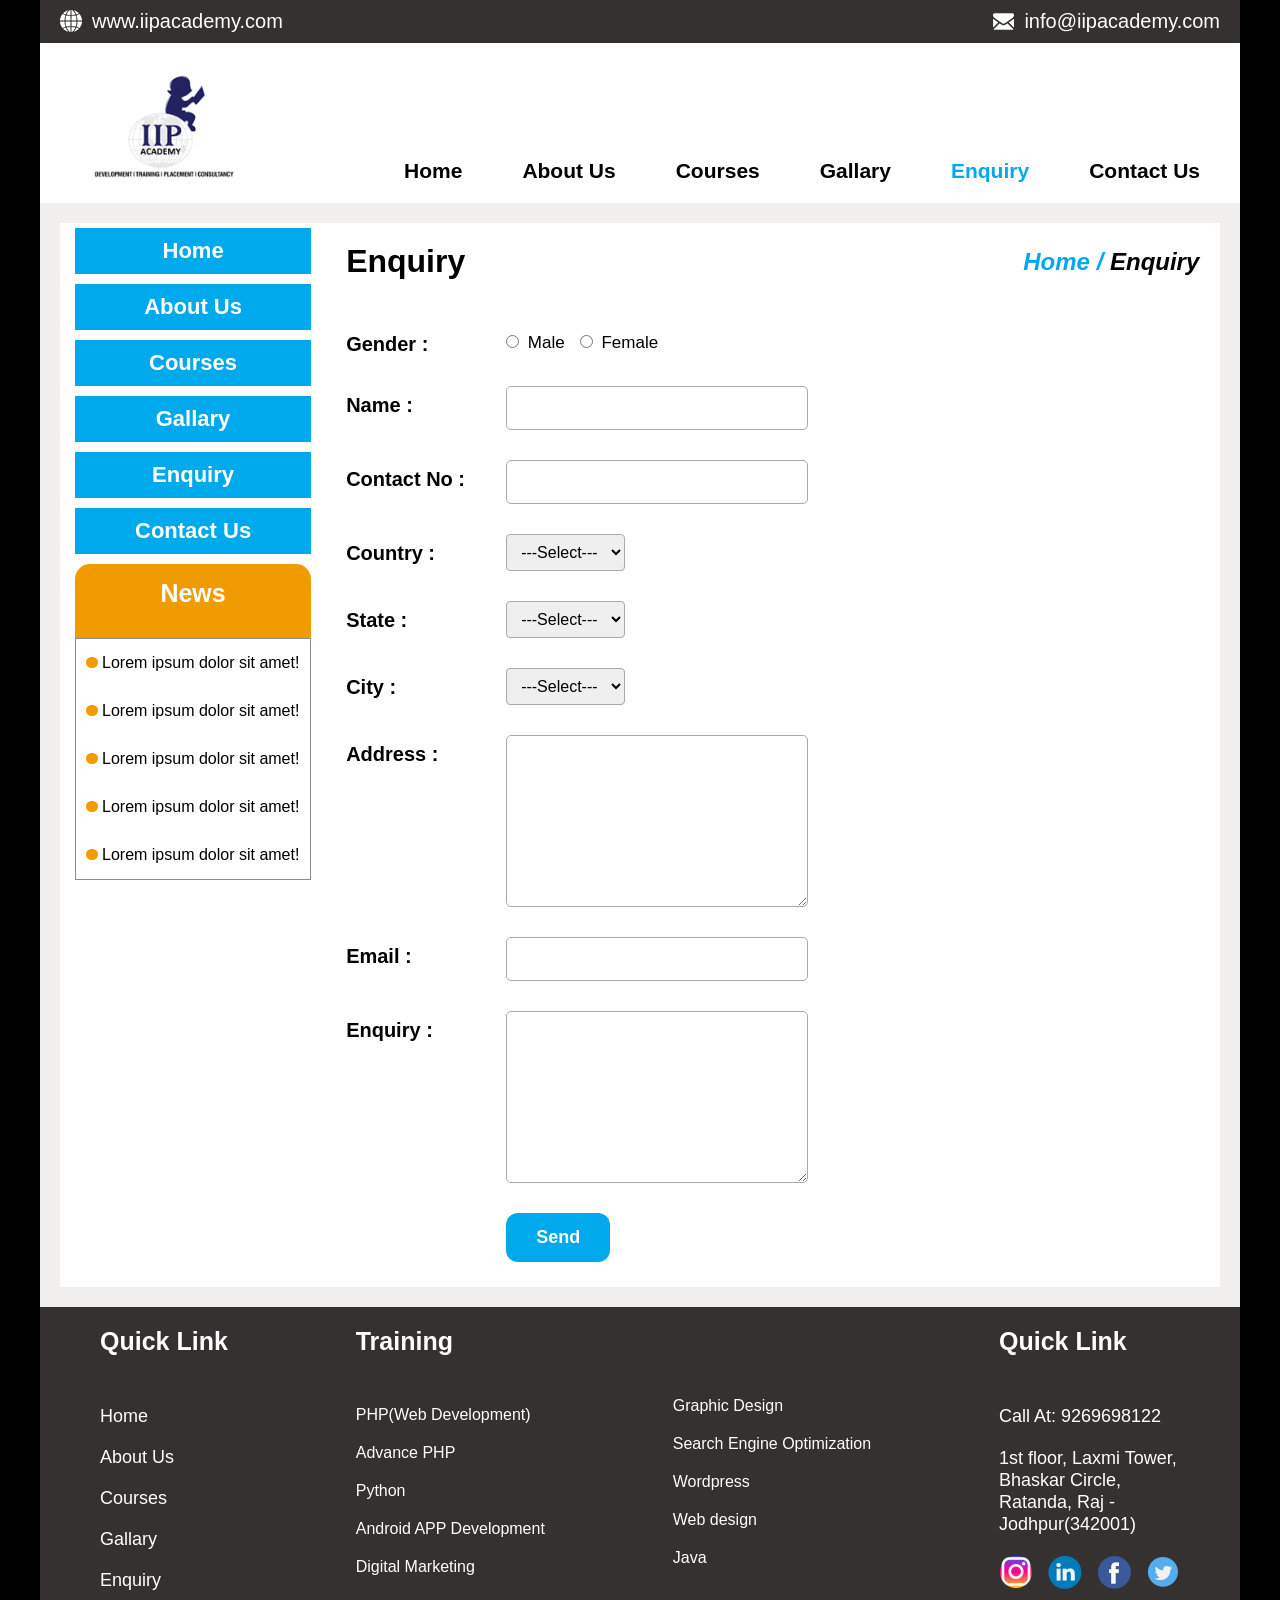
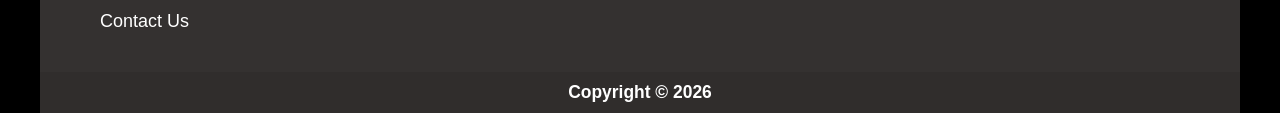
<file: enquiry.html>
<!DOCTYPE html>
<html lang="en">

<head>
    <title>Gallery | IIP Academy</title>
    <link rel="stylesheet" href="css/common.css">
    <link rel="stylesheet" href="css/enquiry.css">
</head>

<body>
    <div class="main">
        <!-- Top Heading Start -->
        <div class="top_heading">
            <div class="domain">
                <div class="web_logo">
                    <img src="Images/images/web.png" alt="">
                </div>
                <div class="url">
                    <h4><a href="index.html">www.iipacademy.com</a></h4>
                </div>
            </div>
            <div class="mail">
                <div class="mail_icon">
                    <img src="Images/images/INFO.png" alt="">
                </div>
                <div class="Maild_id">
                    <h4><a href="">info@iipacademy.com</a></h4>
                </div>
            </div>
        </div>
        <!-- Top Heading End -->

        <!-- Top Menu Bar Start -->
        <div class="Top_menu">
            <div class="logo">
                <img src="Images/images/logo.png" alt="">
            </div>
            <div class="menu">
                <ul class="menu">
                    <li><a href="index.html">Home</a></li>
                    <li><a href="about-us.html">About Us</a></li>
                    <li><a href="courses.html">Courses</a></li>
                    <li><a href="gallary.html" >Gallary</a></li>
                    <li><a href="enquiry.html" class="active">Enquiry</a></li>
                    <li><a href="contact-us.html">Contact Us</a></li>
                </ul>
            </div>
        </div>
        <!-- Top Menu Bar End -->

        <!-- Middle Body Start -->
        <div class="top_middle">
            <div class="middle_left">
                <ul class="right_menu">
                    <li><a href="index.html">Home</a></li>
                    <li><a href="about-us.html">About Us</a></li>
                    <li><a href="courses.html">Courses</a></li>
                    <li><a href="gallary.html" class="active">Gallary</a></li>
                    <li><a href="enquiry.html">Enquiry</a></li>
                    <li><a href="contact-us.html">Contact Us</a></li>
                </ul>
                <div class="news">
                    <h4>News</h4>
                    <ul>
                        <li><img src="Images/images/dot.jpg" alt="">Lorem ipsum dolor sit amet!</li>
                        <li><img src="Images/images/dot.jpg" alt="">Lorem ipsum dolor sit amet!</li>
                        <li><img src="Images/images/dot.jpg" alt="">Lorem ipsum dolor sit amet!</li>
                        <li><img src="Images/images/dot.jpg" alt="">Lorem ipsum dolor sit amet!</li>
                        <li><img src="Images/images/dot.jpg" alt="">Lorem ipsum dolor sit amet!</li>
                    </ul>
                </div>
            </div>

            <div class="middle_right">
                <div class="page_status">
                    <h1>Enquiry</h1>
                    <h2><i><a href="index.html"><span class="active">Home /</span></a> Enquiry</i></h2>
                </div>

                <form>
                    <div class="enq_row">
                        <h2>Gender :</h2>
                        <div class="enq_radio">
                            <label><input type="radio" name="gender" value="male"> Male</label>
                            <label><input type="radio" name="gender" value="female"> Female</label>
                        </div>
                    </div>

                    <div class="enq_row">
                        <h2>Name :</h2>
                        <input type="text" class="enq_input">
                    </div>

                    <div class="enq_row">
                        <h2>Contact No :</h2>
                        <input type="text" class="enq_input">
                    </div>

                    <div class="enq_row">
                        <h2>Country :</h2>
                        <select class="enq_select">
                            <option>---Select---</option>
                            <option>India</option>
                            <option>USA</option>
                        </select>
                    </div>

                    <div class="enq_row">
                        <h2>State :</h2>
                        <select class="enq_select">
                            <option>---Select---</option>
                            <option>Rajasthan</option>
                            <option>Delhi</option>
                        </select>
                    </div>

                    <div class="enq_row">
                        <h2>City :</h2>
                        <select class="enq_select">
                            <option>---Select---</option>
                            <option>Jodhpur</option>
                            <option>Jaipur</option>
                        </select>
                    </div>

                    <div class="enq_row">
                        <h2>Address :</h2>
                        <textarea class="enq_textarea"></textarea>
                    </div>

                    <div class="enq_row">
                        <h2>Email :</h2>
                        <input type="email" class="enq_input">
                    </div>

                    <div class="enq_row">
                        <h2>Enquiry :</h2>
                        <textarea class="enq_textarea"></textarea>
                    </div>

                    <div class="enq_row">
                        <h2></h2>
                        <button type="submit" class="enq_btn">Send</button>
                    </div>
                </form>
            </div>
        </div>
        <!-- Middle Body End -->

        <!-- Footer Start -->
       <div class="footer">
            <div class="footer_menu">
                <div>
                    <h3>Quick Link</h3>
                    <ul class="footer_menu2">
                        <li><a href="index.html" class="active">Home</a></li>
                        <li><a href="about-us.html">About Us</a></li>
                        <li><a href="courses.html">Courses</a></li>
                        <li><a href="gallary.html">Gallary</a></li>
                        <li><a href="enquiry.html">Enquiry</a></li>
                        <li><a href="contact-us.html">Contact Us</a></li>
                    </ul>
                </div>
                <div>
                    <h3>Training</h3>

                    <ul class="footer_menu2">
                        <li>PHP(Web Development)</li>
                        <li>Advance PHP</li>
                        <li>Python</li>
                        <li>Android APP Development</li>
                        <li>Digital Marketing</li>
                    </ul>
                </div>
                <div class="custome_footer">
                    <ul class="footer_menu2">
                        <li>Graphic Design</li>
                        <li>Search Engine Optimization</li>
                        <li>Wordpress</li>
                        <li>Web design</li>
                        <li>Java</li>
                    </ul>
                </div>
                <div>
                    <h3>Quick Link</h3>

                    <ul class="footer_menu2">
                        <li><a href="telto:9269698122">Call At: 9269698122</a></li>
                        <li class="address">1st floor, Laxmi Tower, <br> Bhaskar Circle, <br> Ratanda, Raj - <br>
                            Jodhpur(342001)</li>
                        <div class="social_acc">
                            <a href="https://www.instagram.com/wscubetechindia"><img src="Images/images/instagram.png" alt=""></a>
                            <a href="https://in.linkedin.com/company/wscubetechindia">
                                <img src="Images/images/linked-in.png" alt="">
                            </a>
                            <a href="https://www.facebook.com/wscubetech.india"><img src="Images/images/facebook.png" alt=""></a>
                            <a href="https://x.com/wscubetechindia"><img src="Images/images/twitter.png" alt=""></a>
                        </div>

                    </ul>
                </div>
            </div>

        </div>
        <div class="copyright">
            <h5>Copyright © 2026</h5>
        </div>
        <!-- Footer End -->

    </div>
</body>

</html>
</file>
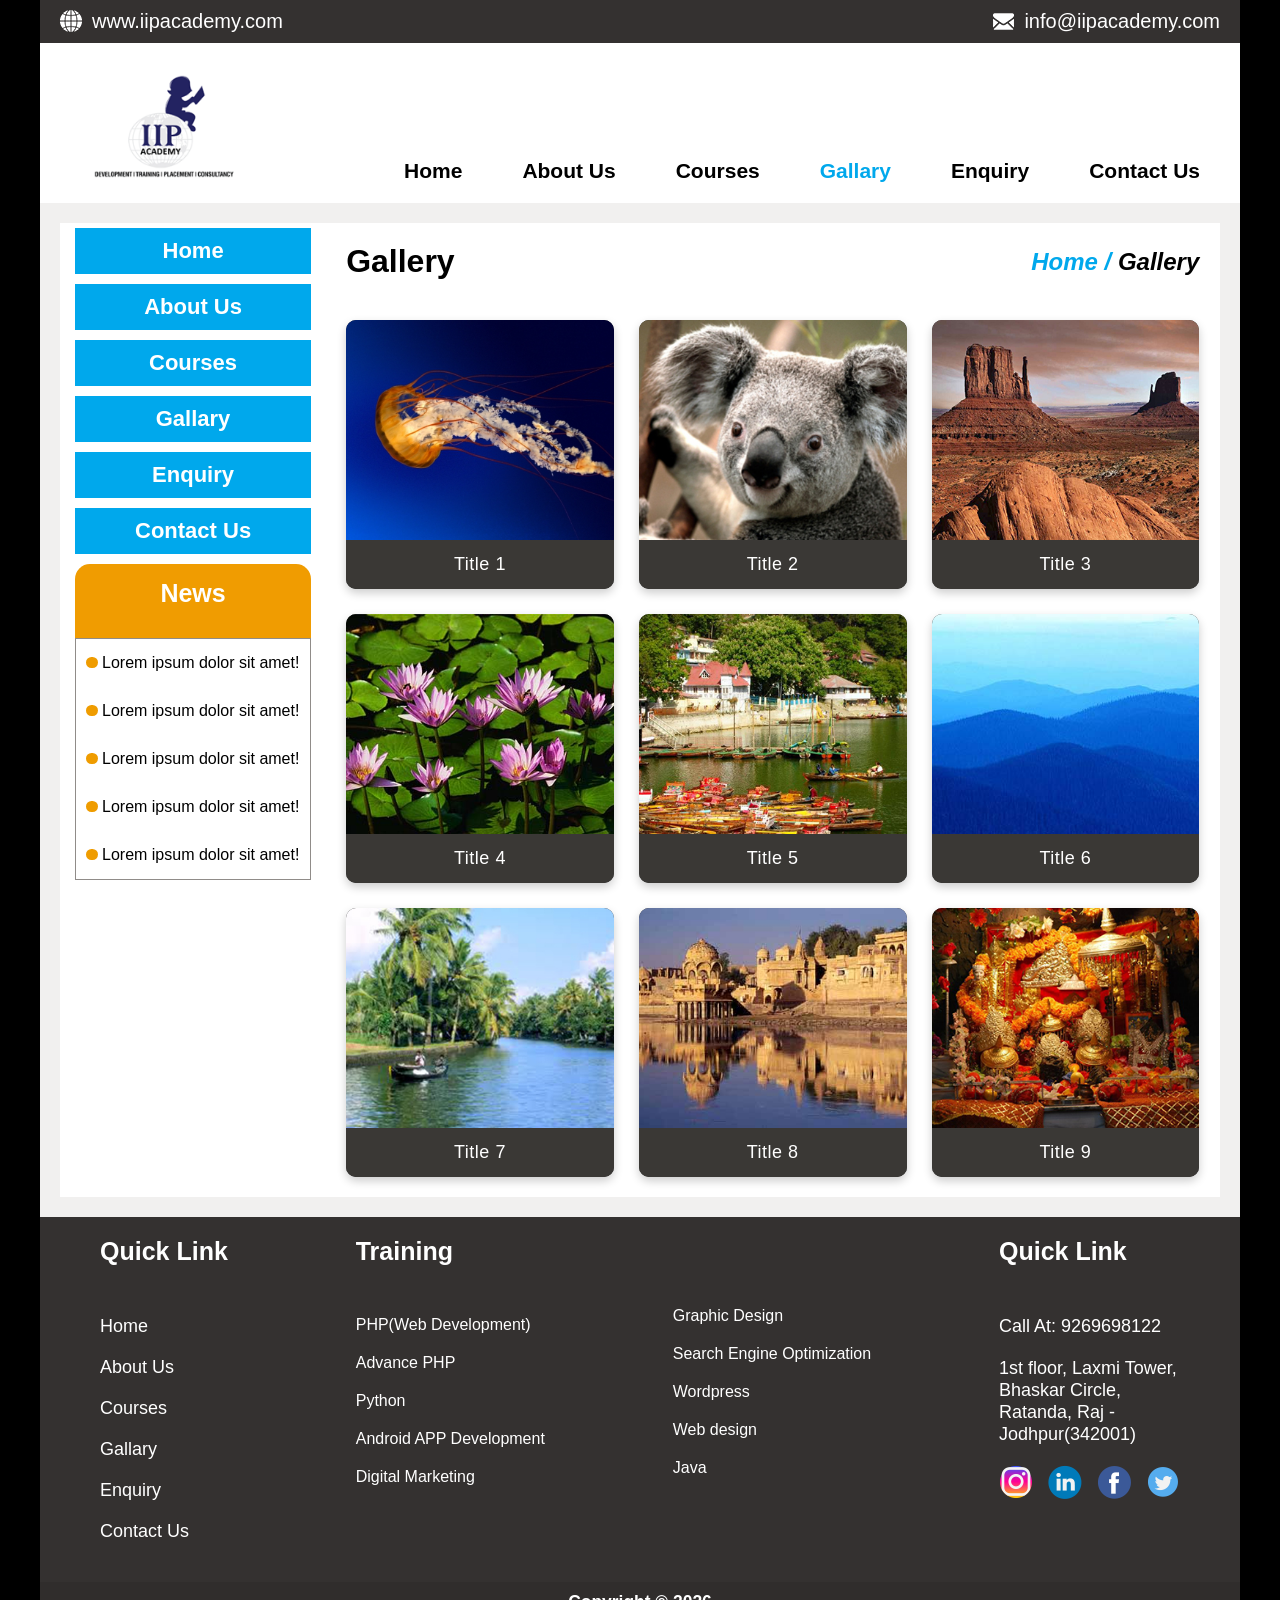
<file: gallary.html>
<!DOCTYPE html>
<html lang="en">

<head>
    <title>Gallery | IIP Academy</title>
    <link rel="stylesheet" href="css/common.css">
    <link rel="stylesheet" href="css/gallary.css">
</head>

<body>
    <div class="main">
        <!-- Top Heading Start -->
        <div class="top_heading">
            <div class="domain">
                <div class="web_logo">
                    <img src="Images/images/web.png" alt="">
                </div>
                <div class="url">
                    <h4><a href="index.html">www.iipacademy.com</a></h4>
                </div>
            </div>
            <div class="mail">
                <div class="mail_icon">
                    <img src="Images/images/INFO.png" alt="">
                </div>
                <div class="Maild_id">
                    <h4><a href="">info@iipacademy.com</a></h4>
                </div>
            </div>
        </div>
        <!-- Top Heading End -->

        <!-- Top Menu Bar Start -->
        <div class="Top_menu">
            <div class="logo">
                <img src="Images/images/logo.png" alt="">
            </div>
            <div class="menu">
                <ul class="menu">
                    <li><a href="index.html">Home</a></li>
                    <li><a href="about-us.html">About Us</a></li>
                    <li><a href="courses.html">Courses</a></li>
                    <li><a href="gallary.html" class="active">Gallary</a></li>
                    <li><a href="enquiry.html">Enquiry</a></li>
                    <li><a href="contact-us.html">Contact Us</a></li>
                </ul>
            </div>
        </div>
        <!-- Top Menu Bar End -->

        <!-- Middle Body Start -->
        <div class="top_middle">
            <div class="middle_left">
                <ul class="right_menu">
                    <li><a href="index.html">Home</a></li>
                    <li><a href="about-us.html">About Us</a></li>
                    <li><a href="courses.html">Courses</a></li>
                    <li><a href="gallary.html" class="active">Gallary</a></li>
                    <li><a href="enquiry.html">Enquiry</a></li>
                    <li><a href="contact-us.html">Contact Us</a></li>
                </ul>
                <div class="news">
                    <h4>News</h4>
                    <ul>
                        <li><img src="Images/images/dot.jpg" alt="">Lorem ipsum dolor sit amet!</li>
                        <li><img src="Images/images/dot.jpg" alt="">Lorem ipsum dolor sit amet!</li>
                        <li><img src="Images/images/dot.jpg" alt="">Lorem ipsum dolor sit amet!</li>
                        <li><img src="Images/images/dot.jpg" alt="">Lorem ipsum dolor sit amet!</li>
                        <li><img src="Images/images/dot.jpg" alt="">Lorem ipsum dolor sit amet!</li>
                    </ul>
                </div>
            </div>

            <div class="middle_right">
                <div class="page_status">
                    <h1>Gallery</h1>
                    <h2><i><a href="index.html"><span class="active">Home /</span></a> Gallery</i></h2>
                </div>

                <div class="gallery_content">
                    <div class="gallery_grid">

                        <!-- Card 1 -->
                        <div class="gallery_card">
                            <div class="gallery_card_image">
                                <img src="Images/gallery_img/1.jpg" alt="Gallery Image 1">
                            </div>
                            <div class="gallery_card_title">
                                <h5>Title 1</h5>
                            </div>
                        </div>

                        <!-- Card 2 -->
                        <div class="gallery_card">
                            <div class="gallery_card_image">
                                <img src="Images/gallery_img/2.jpg" alt="Gallery Image 2">
                            </div>
                            <div class="gallery_card_title">
                                <h5>Title 2</h5>
                            </div>
                        </div>

                        <!-- Card 3 -->
                        <div class="gallery_card">
                            <div class="gallery_card_image">
                                <img src="Images/gallery_img/3.jpg" alt="Gallery Image 3">
                            </div>
                            <div class="gallery_card_title">
                                <h5>Title 3</h5>
                            </div>
                        </div>

                        <!-- Card 4 -->
                        <div class="gallery_card">
                            <div class="gallery_card_image">
                                <img src="Images/gallery_img/4.jpg" alt="Gallery Image 4">
                            </div>
                            <div class="gallery_card_title">
                                <h5>Title 4</h5>
                            </div>
                        </div>

                        <!-- Card 5 -->
                        <div class="gallery_card">
                            <div class="gallery_card_image">
                                <img src="Images/gallery_img/5.jpg" alt="Gallery Image 5">
                            </div>
                            <div class="gallery_card_title">
                                <h5>Title 5</h5>
                            </div>
                        </div>

                        <!-- Card 6 -->
                        <div class="gallery_card">
                            <div class="gallery_card_image">
                                <img src="Images/gallery_img/6.jpg" alt="Gallery Image 6">
                            </div>
                            <div class="gallery_card_title">
                                <h5>Title 6</h5>
                            </div>
                        </div>

                        <!-- Card 7 -->
                        <div class="gallery_card">
                            <div class="gallery_card_image">
                                <img src="Images/gallery_img/7.jpg" alt="Gallery Image 7">
                            </div>
                            <div class="gallery_card_title">
                                <h5>Title 7</h5>
                            </div>
                        </div>

                        <!-- Card 8 -->
                        <div class="gallery_card">
                            <div class="gallery_card_image">
                                <img src="Images/gallery_img/8.jpg" alt="Gallery Image 8">
                            </div>
                            <div class="gallery_card_title">
                                <h5>Title 8</h5>
                            </div>
                        </div>

                        <!-- Card 9 -->
                        <div class="gallery_card">
                            <div class="gallery_card_image">
                                <img src="Images/gallery_img/9.jpg" alt="Gallery Image 9">
                            </div>
                            <div class="gallery_card_title">
                                <h5>Title 9</h5>
                            </div>
                        </div>

                    </div>
                </div>
            </div>
        </div>
        <!-- Middle Body End -->

        <!-- Footer Start -->
       <div class="footer">
            <div class="footer_menu">
                <div>
                    <h3>Quick Link</h3>
                    <ul class="footer_menu2">
                        <li><a href="index.html" class="active">Home</a></li>
                        <li><a href="about-us.html">About Us</a></li>
                        <li><a href="courses.html">Courses</a></li>
                        <li><a href="gallary.html">Gallary</a></li>
                        <li><a href="enquiry.html">Enquiry</a></li>
                        <li><a href="contact-us.html">Contact Us</a></li>
                    </ul>
                </div>
                <div>
                    <h3>Training</h3>

                    <ul class="footer_menu2">
                        <li>PHP(Web Development)</li>
                        <li>Advance PHP</li>
                        <li>Python</li>
                        <li>Android APP Development</li>
                        <li>Digital Marketing</li>
                    </ul>
                </div>
                <div class="custome_footer">
                    <ul class="footer_menu2">
                        <li>Graphic Design</li>
                        <li>Search Engine Optimization</li>
                        <li>Wordpress</li>
                        <li>Web design</li>
                        <li>Java</li>
                    </ul>
                </div>
                <div>
                    <h3>Quick Link</h3>

                    <ul class="footer_menu2">
                        <li><a href="telto:9269698122">Call At: 9269698122</a></li>
                        <li class="address">1st floor, Laxmi Tower, <br> Bhaskar Circle, <br> Ratanda, Raj - <br>
                            Jodhpur(342001)</li>
                        <div class="social_acc">
                            <a href="https://www.instagram.com/wscubetechindia"><img src="Images/images/instagram.png" alt=""></a>
                            <a href="https://in.linkedin.com/company/wscubetechindia">
                                <img src="Images/images/linked-in.png" alt="">
                            </a>
                            <a href="https://www.facebook.com/wscubetech.india"><img src="Images/images/facebook.png" alt=""></a>
                            <a href="https://x.com/wscubetechindia"><img src="Images/images/twitter.png" alt=""></a>
                        </div>

                    </ul>
                </div>
            </div>

        </div>
        <div class="copyright">
            <h5>Copyright © 2026</h5>
        </div>
        <!-- Footer End -->

    </div>
</body>

</html>
</file>
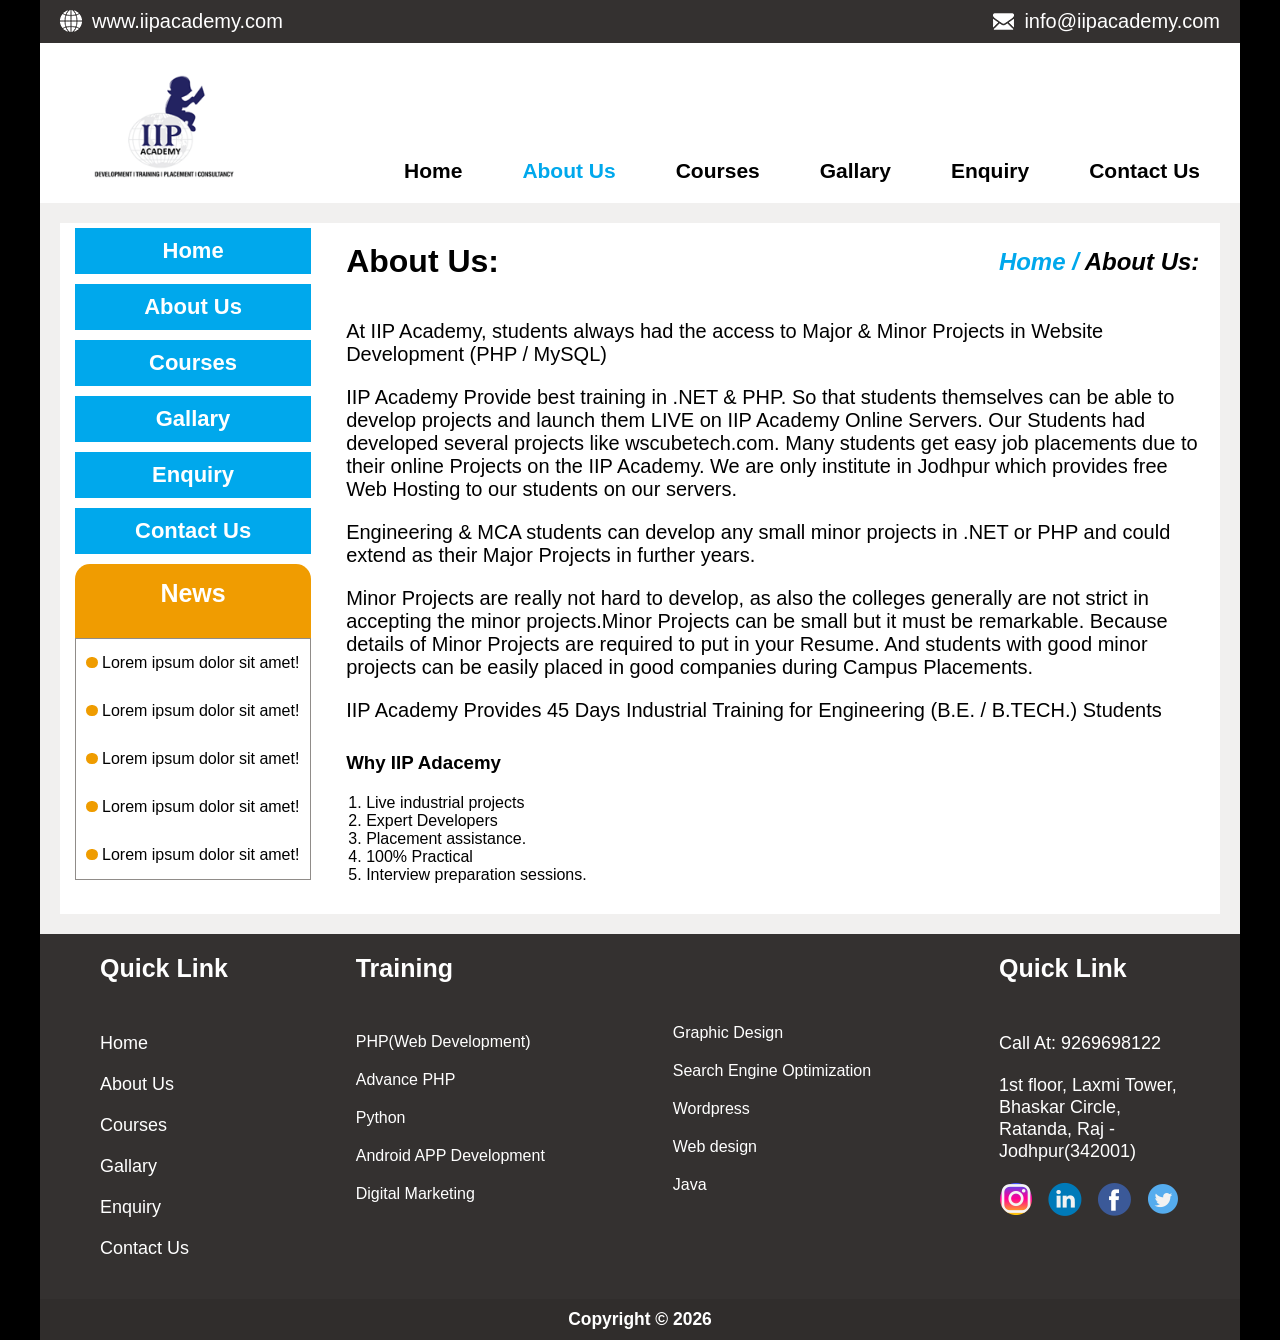
<file: Html/about-us.html>
<!DOCTYPE html>
<html lang="en">

<head>
    <title>About Us | IIP Academy</title>
    <link rel="stylesheet" href="../css/common.css">
    <link rel="stylesheet" href="../css/about-us.css">
</head>

<body>
    <div class="main">
        <!-- Top Heading Start -->
        <div class="top_heading">
            <div class="domain">
                <div class="web_logo">
                    <img src="../Images/images/web.png" alt="">
                </div>
                <div class="url">
                    <h4><a href="index.html">www.iipacademy.com</a></h4>
                </div>
            </div>
            <div class="mail">
                <div class="mail_icon">
                    <img src="../Images/images/INFO.png" alt="">
                </div>
                <div class="Maild_id">
                  <h4><a href="">info@iipacademy.com</a>   
                </div>
            </div>
        </div>
        <!-- Top Heading End -->

        <!-- Top Menu Bar Start -->

        <div class="Top_menu">
            <div class="logo">
                <img src="../Images/images/logo.png" alt="">
            </div>
            <div class="menu">
                <ul class="menu">
                    <li><a href="index.html">Home</a></li>
                    <li><a href="about-us.html" class="active">About Us</a></li>
                    <li><a href="courses.html">Courses</a></li>
                    <li><a href="gallary.html">Gallary</a></li>
                    <li><a href="enquiry.html">Enquiry</a></li>
                    <li><a href="contact-us.html">Contact Us</a></li>
                </ul>
            </div>
        </div>

        <!-- Top Menu Bar End -->
        <!-- Middle Body Start  -->

        <div class="top_middle">
            <div class="middle_left">
                <ul class="right_menu">
                    <li><a href="index.html" class="active">Home</a></li>
                    <li><a href="about-us.html">About Us</a></li>
                    <li><a href="courses.html">Courses</a></li>
                    <li><a href="gallary.html">Gallary</a></li>
                    <li><a href="enquiry.html">Enquiry</a></li>
                    <li><a href="contact-us.html">Contact Us</a></li>
                </ul>
                <div class="news">
                    <h4>News</h4>
                    <ul>
                        <li> <img src="../Images/images/dot.jpg" alt="">Lorem ipsum dolor sit amet!</li>
                        <li><img src="../Images/images/dot.jpg" alt="">Lorem ipsum dolor sit amet!</li>
                        <li><img src="../Images/images/dot.jpg" alt="">Lorem ipsum dolor sit amet!</li>
                        <li><img src="../Images/images/dot.jpg" alt="">Lorem ipsum dolor sit amet!</li>
                        <li><img src="../Images/images/dot.jpg" alt="">Lorem ipsum dolor sit amet!</li>

                    </ul>
                </div>
            </div>
            <div class="middle_right">
                <div class="page_status">
                    <h1>About Us:</h1>
                    <h2><i><a href="index.html"><span class="active">Home /</span></a> About Us:</i></h2>
                </div>
                <div class="pgae_contant">
                    <p>At IIP Academy, students always had the access to Major & Minor Projects in Website Development
                        (PHP / MySQL)</p>
                    <p>IIP Academy Provide best training in .NET & PHP. So that students themselves can be able to
                        develop projects and launch them LIVE on IIP Academy Online Servers. Our Students had developed
                        several projects like wscubetech.com. Many students get easy job placements due to their online
                        Projects on the IIP Academy. We are only institute in Jodhpur which provides free Web Hosting to
                        our students on our servers.

                    </p>
                    <p>Engineering & MCA students can develop any small minor projects in .NET or PHP and could extend as their Major Projects in further years.</p>
                    <p>Minor Projects are really not hard to develop, as also the colleges generally are not strict in accepting the minor projects.Minor Projects can be small but it must be remarkable. Because details of Minor Projects are required to put in your Resume. And students with good minor projects can be easily placed in good companies during Campus Placements.</p>
                    <p>IIP Academy Provides 45 Days Industrial Training for Engineering (B.E. / B.TECH.) Students</p>

                    <div class="imp">
                        <h3>Why IIP Adacemy</h3>
                        <ol>
                            <li>Live industrial projects</li>
                            <li>Expert Developers</li>
                            <li>Placement assistance.</li>
                            <li>100% Practical</li>
                            <li>Interview preparation sessions.</li>
                        </ol>
                    </div>
                </div>
            </div>
        </div>
        <!-- Middle Body End  -->

        <!-- Footer Start  -->

        <div class="footer">
            <div class="footer_menu">
                <div>
                    <h3>Quick Link</h3>
                    <ul class="footer_menu2">
                        <li><a href="index.html" class="active">Home</a></li>
                        <li><a href="about-us.html">About Us</a></li>
                        <li><a href="courses.html">Courses</a></li>
                        <li><a href="gallary.html">Gallary</a></li>
                        <li><a href="enquiry.html">Enquiry</a></li>
                        <li><a href="contact-us.html">Contact Us</a></li>
                    </ul>
                </div>
                <div>
                    <h3>Training</h3>

                    <ul class="footer_menu2">
                        <li>PHP(Web Development)</li>
                        <li>Advance PHP</li>
                        <li>Python</li>
                        <li>Android APP Development</li>
                        <li>Digital Marketing</li>
                    </ul>
                </div>
                <div class="custome_footer">
                    <ul class="footer_menu2">
                        <li>Graphic Design</li>
                        <li>Search Engine Optimization</li>
                        <li>Wordpress</li>
                        <li>Web design</li>
                        <li>Java</li>
                    </ul>
                </div>
                <div>
                    <h3>Quick Link</h3>

                    <ul class="footer_menu2">
                        <li><a href="telto:9269698122">Call At: 9269698122</a></li>
                        <li class="address">1st floor, Laxmi Tower, <br> Bhaskar Circle, <br> Ratanda, Raj - <br>
                            Jodhpur(342001)</li>
                        <div class="social_acc">
                            <a href="https://www.instagram.com/wscubetechindia"><img src="../Images/images/instagram.png" alt=""></a>
                            <a href="https://in.linkedin.com/company/wscubetechindia">
                                <img src="../Images/images/linked-in.png" alt="">
                            </a>
                            <a href="https://www.facebook.com/wscubetech.india"><img src="../Images/images/facebook.png" alt=""></a>
                            <a href="https://x.com/wscubetechindia"><img src="../Images/images/twitter.png" alt=""></a>
                        </div>

                    </ul>
                </div>
            </div>

        </div>
          <div class="copyright">
            <h5>Copyright © 2026</h5>
        </div>

    </div>
</body>
</file>
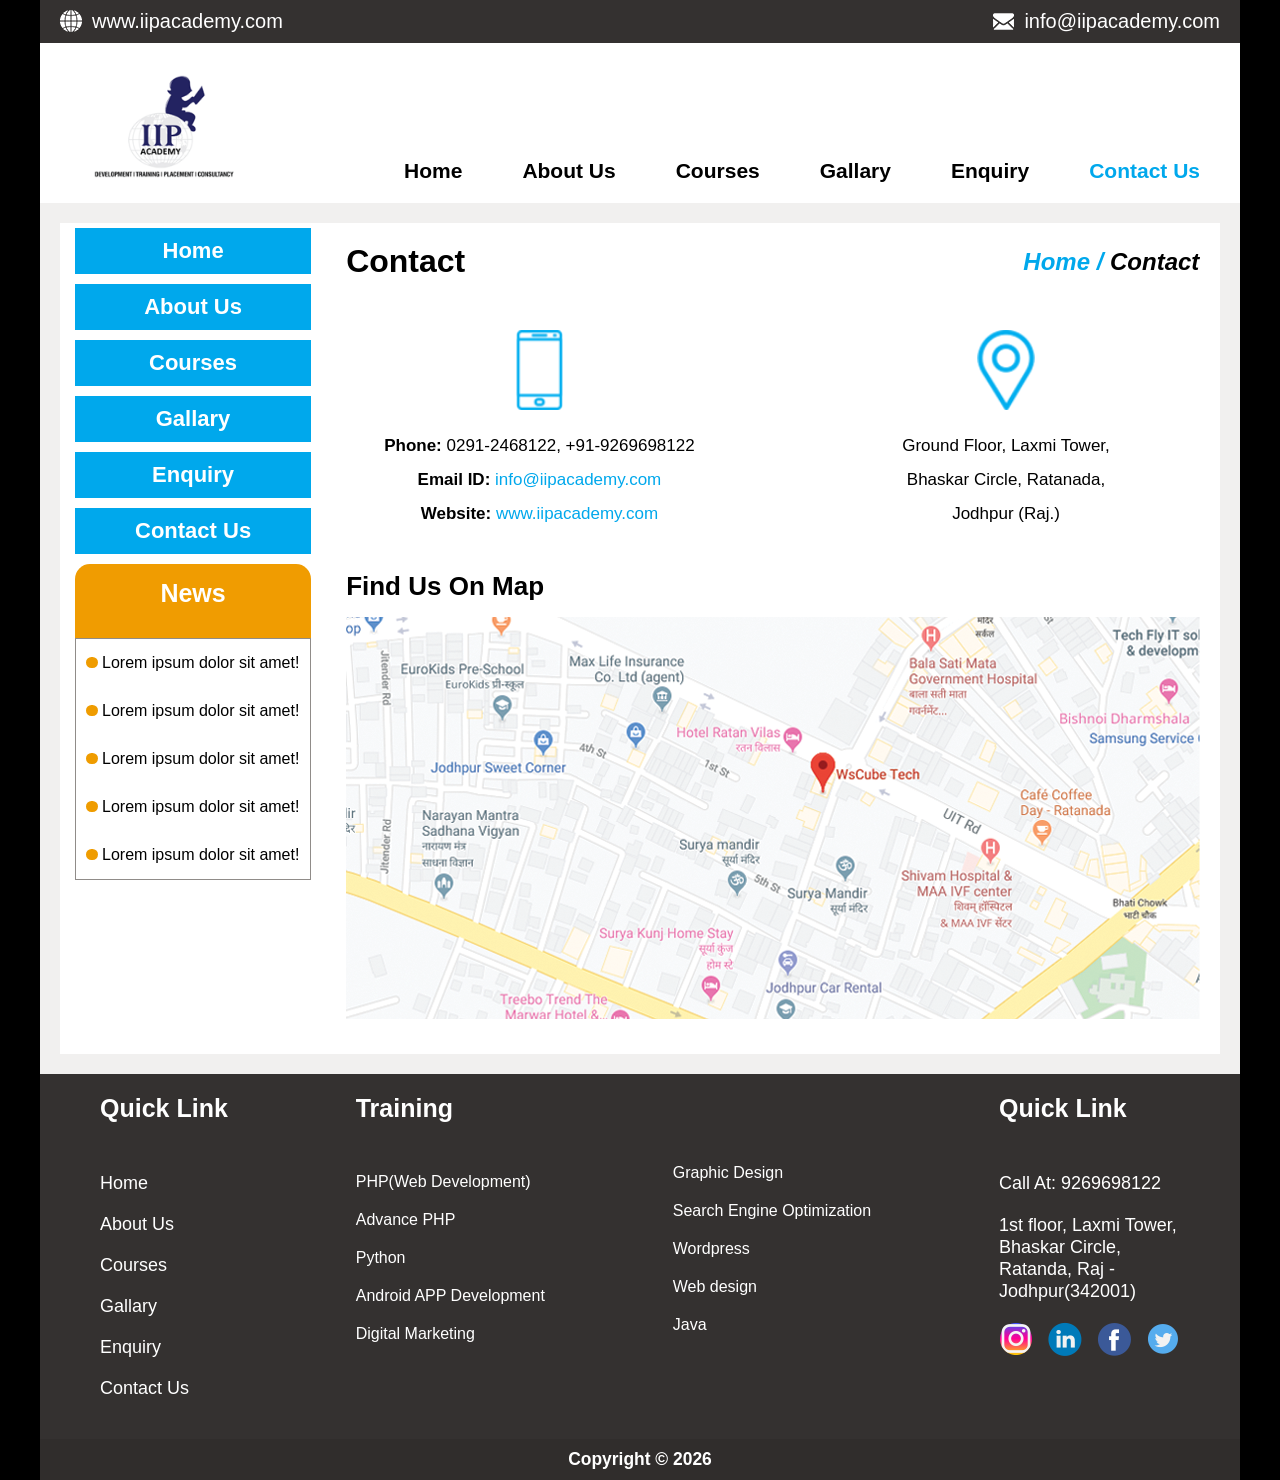
<file: Html/contact-us.html>
<!DOCTYPE html>
<html lang="en">

<head>
    <title>Courses | IIP Academy</title>
    <link rel="stylesheet" href="../css/common.css">
    <link rel="stylesheet" href="../css/contact-us.css">
</head>

<body>
    <div class="main">
        <!-- Top Heading Start -->
        <div class="top_heading">
            <div class="domain">
                <div class="web_logo">
                    <img src="../Images/images/web.png" alt="">
                </div>
                <div class="url">
                    <h4><a href="index.html">www.iipacademy.com</a></h4>
                </div>
            </div>
            <div class="mail">
                <div class="mail_icon">
                    <img src="../Images/images/INFO.png" alt="">
                </div>
                <div class="Maild_id">
                    <h4><a href="">info@iipacademy.com</a>
                </div>
            </div>
        </div>
        <!-- Top Heading End -->

        <!-- Top Menu Bar Start -->

        <div class="Top_menu">
            <div class="logo">
                <img src="../Images/images/logo.png" alt="">
            </div>
            <div class="menu">
                <ul class="menu">
                    <li><a href="index.html">Home</a></li>
                    <li><a href="about-us.html">About Us</a></li>
                    <li><a href="courses.html">Courses</a></li>
                    <li><a href="gallary.html">Gallary</a></li>
                    <li><a href="enquiry.html">Enquiry</a></li>
                    <li><a href="contact-us.html" class="active">Contact Us</a></li>
                </ul>
            </div>
        </div>

        <!-- Top Menu Bar End -->
        <!-- Middle Body Start  -->

        <div class="top_middle">
            <div class="middle_left">
                <ul class="right_menu">
                    <li><a href="index.html" class="active">Home</a></li>
                    <li><a href="about-us.html">About Us</a></li>
                    <li><a href="courses.html">Courses</a></li>
                    <li><a href="gallary.html">Gallary</a></li>
                    <li><a href="enquiry.html">Enquiry</a></li>
                    <li><a href="contact-us.html">Contact Us</a></li>
                </ul>
                <div class="news">
                    <h4>News</h4>
                    <ul>
                        <li> <img src="../Images/images/dot.jpg" alt="">Lorem ipsum dolor sit amet!</li>
                        <li><img src="../Images/images/dot.jpg" alt="">Lorem ipsum dolor sit amet!</li>
                        <li><img src="../Images/images/dot.jpg" alt="">Lorem ipsum dolor sit amet!</li>
                        <li><img src="../Images/images/dot.jpg" alt="">Lorem ipsum dolor sit amet!</li>
                        <li><img src="../Images/images/dot.jpg" alt="">Lorem ipsum dolor sit amet!</li>

                    </ul>
                </div>
            </div>
            <div class="middle_right">
                <div class="page_status">
                    <h1>Contact</h1>
                    <h2><i><a href="index.html"><span class="active">Home /</span></a> Contact</i></h2>
                </div>
                <!-- Contact Us Page - middle_right content -->

                <div class="contact_info">

                    <div class="contact_box">
                        <div class="contact_icon">
                            <img src="../Images/images/phone.png" alt="Phone">
                        </div>
                        <p><b>Phone:</b> 0291-2468122, +91-9269698122</p>
                        <p><b>Email ID:</b> <a href="mailto:info@iipacademy.com">info@iipacademy.com</a></p>
                        <p><b>Website:</b> <a href="index.html">www.iipacademy.com</a></p>
                    </div>

                    <div class="contact_box">
                        <div class="contact_icon">
                            <img src="../Images/images/address-pin.png" alt="Location">
                        </div>
                        <p>Ground Floor, Laxmi Tower,<br>
                            Bhaskar Circle, Ratanada,<br>
                            Jodhpur (Raj.)
                        </p>
                    </div>

                </div>

                <div class="contact_map">
                    <h2>Find Us On Map</h2>
                    <img src="../Images/images/map.png" alt="">
                </div>
            </div>
        </div>
        <!-- Middle Body End  -->

        <!-- Footer Start  -->

        <div class="footer">
            <div class="footer_menu">
                <div>
                    <h3>Quick Link</h3>
                    <ul class="footer_menu2">
                        <li><a href="index.html" class="active">Home</a></li>
                        <li><a href="about-us.html">About Us</a></li>
                        <li><a href="courses.html">Courses</a></li>
                        <li><a href="gallary.html">Gallary</a></li>
                        <li><a href="enquiry.html">Enquiry</a></li>
                        <li><a href="contact-us.html">Contact Us</a></li>
                    </ul>
                </div>
                <div>
                    <h3>Training</h3>

                    <ul class="footer_menu2">
                        <li>PHP(Web Development)</li>
                        <li>Advance PHP</li>
                        <li>Python</li>
                        <li>Android APP Development</li>
                        <li>Digital Marketing</li>
                    </ul>
                </div>
                <div class="custome_footer">
                    <ul class="footer_menu2">
                        <li>Graphic Design</li>
                        <li>Search Engine Optimization</li>
                        <li>Wordpress</li>
                        <li>Web design</li>
                        <li>Java</li>
                    </ul>
                </div>
                <div>
                    <h3>Quick Link</h3>

                    <ul class="footer_menu2">
                        <li><a href="telto:9269698122">Call At: 9269698122</a></li>
                        <li class="address">1st floor, Laxmi Tower, <br> Bhaskar Circle, <br> Ratanda, Raj - <br>
                            Jodhpur(342001)</li>
                        <div class="social_acc">
                            <a href="https://www.instagram.com/wscubetechindia"><img
                                    src="../Images/images/instagram.png" alt=""></a>
                            <a href="https://in.linkedin.com/company/wscubetechindia">
                                <img src="../Images/images/linked-in.png" alt="">
                            </a>
                            <a href="https://www.facebook.com/wscubetech.india"><img src="../Images/images/facebook.png"
                                    alt=""></a>
                            <a href="https://x.com/wscubetechindia"><img src="../Images/images/twitter.png" alt=""></a>
                        </div>

                    </ul>
                </div>
            </div>

        </div>
        <div class="copyright">
            <h5>Copyright © 2026</h5>
        </div>

    </div>
</body>
</file>
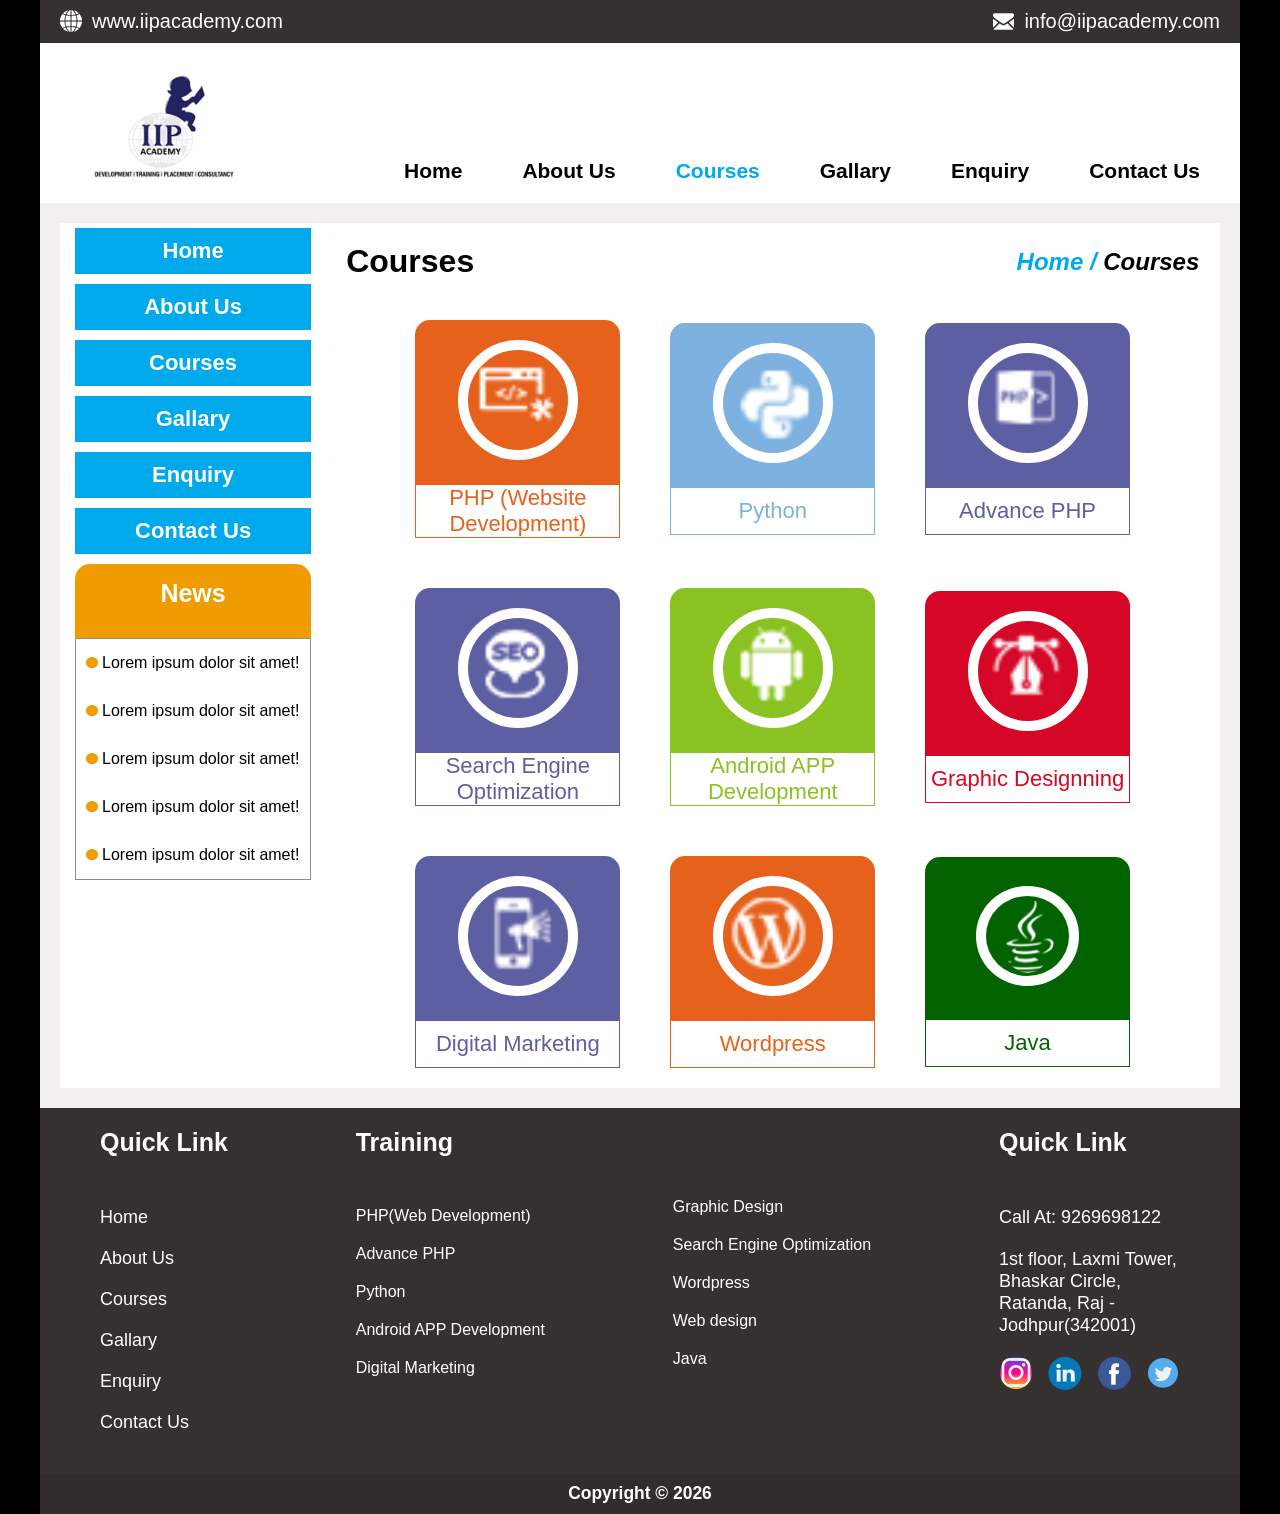
<file: Html/courses.html>
<!DOCTYPE html>
<html lang="en">

<head>
    <title>Courses | IIP Academy</title>
    <link rel="stylesheet" href="../css/common.css">
    <link rel="stylesheet" href="../css/courses.css">
</head>

<body>
    <div class="main">
        <!-- Top Heading Start -->
        <div class="top_heading">
            <div class="domain">
                <div class="web_logo">
                    <img src="../Images/images/web.png" alt="">
                </div>
                <div class="url">
                    <h4><a href="index.html">www.iipacademy.com</a></h4>
                </div>
            </div>
            <div class="mail">
                <div class="mail_icon">
                    <img src="../Images/images/INFO.png" alt="">
                </div>
                <div class="Maild_id">
                 <h4><a href="">info@iipacademy.com</a>   
                </div>
            </div>
        </div>
        <!-- Top Heading End -->

        <!-- Top Menu Bar Start -->

        <div class="Top_menu">
            <div class="logo">
                <img src="../Images/images/logo.png" alt="">
            </div>
            <div class="menu">
                <ul class="menu">
                    <li><a href="index.html">Home</a></li>
                    <li><a href="about-us.html">About Us</a></li>
                    <li><a href="courses.html" class="active">Courses</a></li>
                    <li><a href="gallary.html">Gallary</a></li>
                    <li><a href="enquiry.html">Enquiry</a></li>
                    <li><a href="contact-us.html">Contact Us</a></li>
                </ul>
            </div>
        </div>

        <!-- Top Menu Bar End -->
        <!-- Middle Body Start  -->

        <div class="top_middle">
            <div class="middle_left">
                <ul class="right_menu">
                    <li><a href="index.html" class="active">Home</a></li>
                    <li><a href="about-us.html">About Us</a></li>
                    <li><a href="courses.html">Courses</a></li>
                    <li><a href="gallary.html">Gallary</a></li>
                    <li><a href="enquiry.html">Enquiry</a></li>
                    <li><a href="contact-us.html">Contact Us</a></li>
                </ul>
                <div class="news">
                    <h4>News</h4>
                    <ul>
                        <li> <img src="../Images/images/dot.jpg" alt="">Lorem ipsum dolor sit amet!</li>
                        <li><img src="../Images/images/dot.jpg" alt="">Lorem ipsum dolor sit amet!</li>
                        <li><img src="../Images/images/dot.jpg" alt="">Lorem ipsum dolor sit amet!</li>
                        <li><img src="../Images/images/dot.jpg" alt="">Lorem ipsum dolor sit amet!</li>
                        <li><img src="../Images/images/dot.jpg" alt="">Lorem ipsum dolor sit amet!</li>

                    </ul>
                </div>
            </div>
            <div class="middle_right">
                <div class="page_status">
                    <h1>Courses</h1>
                    <h2><i><a href="index.html"><span class="active">Home /</span></a> Courses</i></h2>
                </div>
                <div class="courses_contetnt">
                    <div class="php-course">
                        <div class="php-course_image"><img src="../Images/images/courses/php.png" alt=""></div>
                        <div class="php-detils">
                            <h5>PHP (Website Development)</h5>
                        </div>
                    </div>
                    <div class="php-course">
                        <div class="python-course_image"><img src="../Images/images/courses/python.png" alt=""></div>
                        <div class="python-detils">
                            <h5>Python</h5>
                        </div>
                    </div>
                    <div class="php-course">
                        <div class="Advance-php-course_image"><img src="../Images/images/courses/adv-php.png" alt=""></div>
                        <div class="adv-php-detils">
                            <h5>Advance PHP</h5>
                        </div>
                    </div>

                    <div class="php-course">
                        <div class="seo-course_image"><img src="../Images/images/courses/seo.png" alt=""></div>
                        <div class="seo-detils">
                            <h5>Search Engine Optimization</h5>
                        </div>
                    </div>
                    <div class="php-course">
                        <div class="app-course_image"><img src="../Images/images/courses/android.png" alt=""></div>
                        <div class="app-detils">
                            <h5>Android APP Development</h5>
                        </div>
                    </div>
                    <div class="php-course">
                        <div class="gd-course_image"><img src="../Images/images/courses/graphic-design.png" alt=""></div>
                        <div class="gd-detils">
                            <h5>Graphic Designning</h5>
                        </div>
                    </div>


                      <div class="php-course">
                        <div class="Advance-php-course_image"><img src="../Images/images/courses/digi-marketing.png" alt=""></div>
                        <div class="adv-php-detils">
                            <h5>Digital Marketing</h5>
                        </div>
                    </div>
                    <div class="php-course">
                        <div class="wp-course_image"><img src="../Images/images/courses/wordpress.png" alt=""></div>
                        <div class="wp-detils">
                            <h5>Wordpress</h5>
                        </div>
                    </div>
                    <div class="php-course">
                        <div class="jv-course_image"><img src="../Images/images/icons/java.png" alt=""></div>
                        <div class="jv-detils">
                            <h5>Java</h5>
                        </div>
                    </div>
                </div>
            </div>
        </div>
        <!-- Middle Body End  -->

        <!-- Footer Start  -->

       <div class="footer">
            <div class="footer_menu">
                <div>
                    <h3>Quick Link</h3>
                    <ul class="footer_menu2">
                        <li><a href="index.html" class="active">Home</a></li>
                        <li><a href="about-us.html">About Us</a></li>
                        <li><a href="courses.html">Courses</a></li>
                        <li><a href="gallary.html">Gallary</a></li>
                        <li><a href="enquiry.html">Enquiry</a></li>
                        <li><a href="contact-us.html">Contact Us</a></li>
                    </ul>
                </div>
                <div>
                    <h3>Training</h3>

                    <ul class="footer_menu2">
                        <li>PHP(Web Development)</li>
                        <li>Advance PHP</li>
                        <li>Python</li>
                        <li>Android APP Development</li>
                        <li>Digital Marketing</li>
                    </ul>
                </div>
                <div class="custome_footer">
                    <ul class="footer_menu2">
                        <li>Graphic Design</li>
                        <li>Search Engine Optimization</li>
                        <li>Wordpress</li>
                        <li>Web design</li>
                        <li>Java</li>
                    </ul>
                </div>
                <div>
                    <h3>Quick Link</h3>

                    <ul class="footer_menu2">
                        <li><a href="telto:9269698122">Call At: 9269698122</a></li>
                        <li class="address">1st floor, Laxmi Tower, <br> Bhaskar Circle, <br> Ratanda, Raj - <br>
                            Jodhpur(342001)</li>
                        <div class="social_acc">
                            <a href="https://www.instagram.com/wscubetechindia"><img src="../Images/images/instagram.png" alt=""></a>
                            <a href="https://in.linkedin.com/company/wscubetechindia">
                                <img src="../Images/images/linked-in.png" alt="">
                            </a>
                            <a href="https://www.facebook.com/wscubetech.india"><img src="../Images/images/facebook.png" alt=""></a>
                            <a href="https://x.com/wscubetechindia"><img src="../Images/images/twitter.png" alt=""></a>
                        </div>

                    </ul>
                </div>
            </div>

        </div>
        <div class="copyright">
            <h5>Copyright © 2026</h5>
        </div>

    </div>
</body>
</file>
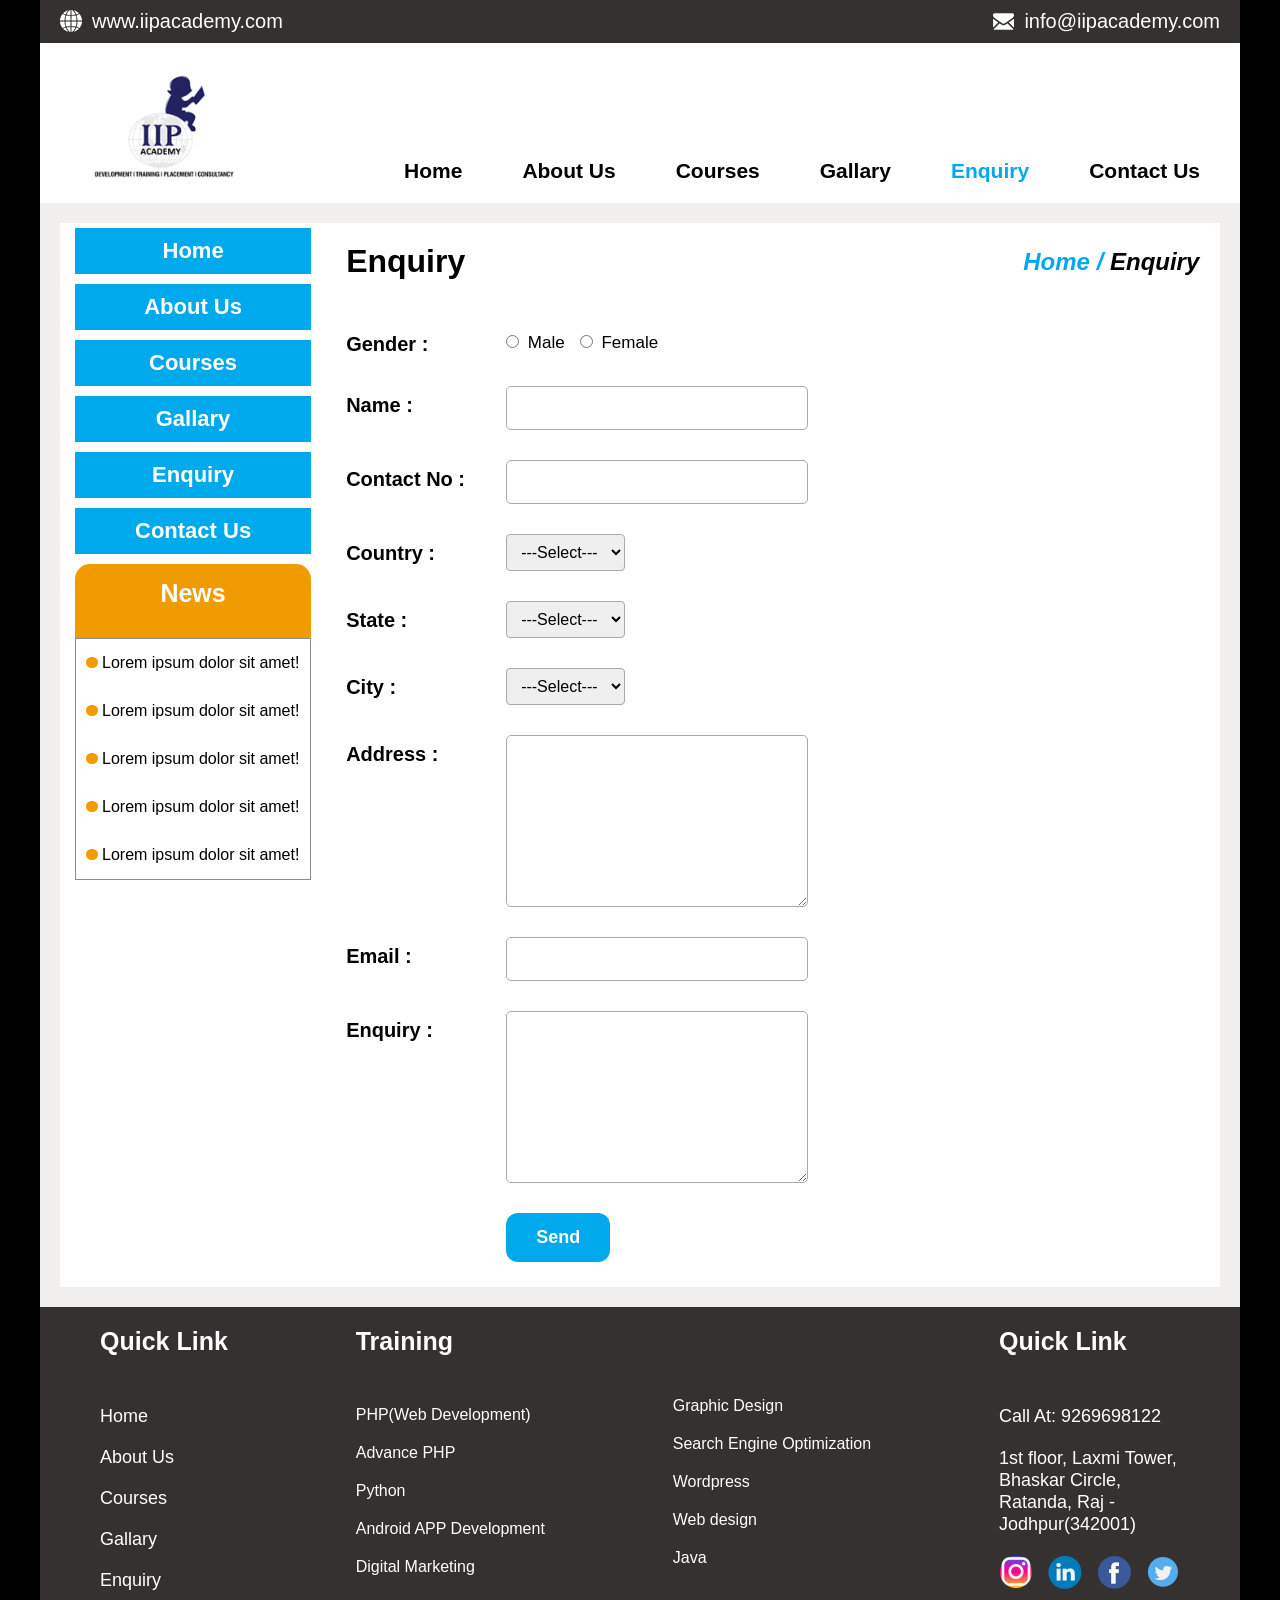
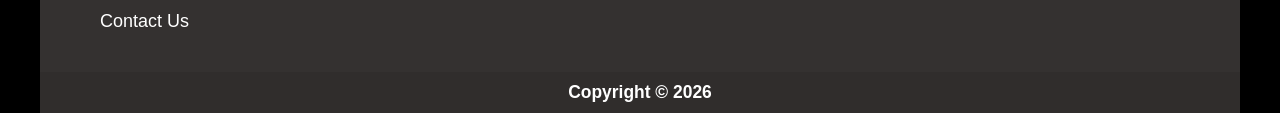
<file: Html/enquiry.html>
<!DOCTYPE html>
<html lang="en">

<head>
    <title>Gallery | IIP Academy</title>
    <link rel="stylesheet" href="../css/common.css">
    <link rel="stylesheet" href="../css/enquiry.css">
</head>

<body>
    <div class="main">
        <!-- Top Heading Start -->
        <div class="top_heading">
            <div class="domain">
                <div class="web_logo">
                    <img src="../Images/images/web.png" alt="">
                </div>
                <div class="url">
                    <h4><a href="index.html">www.iipacademy.com</a></h4>
                </div>
            </div>
            <div class="mail">
                <div class="mail_icon">
                    <img src="../Images/images/INFO.png" alt="">
                </div>
                <div class="Maild_id">
                    <h4><a href="">info@iipacademy.com</a></h4>
                </div>
            </div>
        </div>
        <!-- Top Heading End -->

        <!-- Top Menu Bar Start -->
        <div class="Top_menu">
            <div class="logo">
                <img src="../Images/images/logo.png" alt="">
            </div>
            <div class="menu">
                <ul class="menu">
                    <li><a href="index.html">Home</a></li>
                    <li><a href="about-us.html">About Us</a></li>
                    <li><a href="courses.html">Courses</a></li>
                    <li><a href="gallary.html" >Gallary</a></li>
                    <li><a href="enquiry.html" class="active">Enquiry</a></li>
                    <li><a href="contact-us.html">Contact Us</a></li>
                </ul>
            </div>
        </div>
        <!-- Top Menu Bar End -->

        <!-- Middle Body Start -->
        <div class="top_middle">
            <div class="middle_left">
                <ul class="right_menu">
                    <li><a href="index.html">Home</a></li>
                    <li><a href="about-us.html">About Us</a></li>
                    <li><a href="courses.html">Courses</a></li>
                    <li><a href="gallary.html" class="active">Gallary</a></li>
                    <li><a href="enquiry.html">Enquiry</a></li>
                    <li><a href="contact-us.html">Contact Us</a></li>
                </ul>
                <div class="news">
                    <h4>News</h4>
                    <ul>
                        <li><img src="../Images/images/dot.jpg" alt="">Lorem ipsum dolor sit amet!</li>
                        <li><img src="../Images/images/dot.jpg" alt="">Lorem ipsum dolor sit amet!</li>
                        <li><img src="../Images/images/dot.jpg" alt="">Lorem ipsum dolor sit amet!</li>
                        <li><img src="../Images/images/dot.jpg" alt="">Lorem ipsum dolor sit amet!</li>
                        <li><img src="../Images/images/dot.jpg" alt="">Lorem ipsum dolor sit amet!</li>
                    </ul>
                </div>
            </div>

            <div class="middle_right">
                <div class="page_status">
                    <h1>Enquiry</h1>
                    <h2><i><a href="index.html"><span class="active">Home /</span></a> Enquiry</i></h2>
                </div>

                <form>
                    <div class="enq_row">
                        <h2>Gender :</h2>
                        <div class="enq_radio">
                            <label><input type="radio" name="gender" value="male"> Male</label>
                            <label><input type="radio" name="gender" value="female"> Female</label>
                        </div>
                    </div>

                    <div class="enq_row">
                        <h2>Name :</h2>
                        <input type="text" class="enq_input">
                    </div>

                    <div class="enq_row">
                        <h2>Contact No :</h2>
                        <input type="text" class="enq_input">
                    </div>

                    <div class="enq_row">
                        <h2>Country :</h2>
                        <select class="enq_select">
                            <option>---Select---</option>
                            <option>India</option>
                            <option>USA</option>
                        </select>
                    </div>

                    <div class="enq_row">
                        <h2>State :</h2>
                        <select class="enq_select">
                            <option>---Select---</option>
                            <option>Rajasthan</option>
                            <option>Delhi</option>
                        </select>
                    </div>

                    <div class="enq_row">
                        <h2>City :</h2>
                        <select class="enq_select">
                            <option>---Select---</option>
                            <option>Jodhpur</option>
                            <option>Jaipur</option>
                        </select>
                    </div>

                    <div class="enq_row">
                        <h2>Address :</h2>
                        <textarea class="enq_textarea"></textarea>
                    </div>

                    <div class="enq_row">
                        <h2>Email :</h2>
                        <input type="email" class="enq_input">
                    </div>

                    <div class="enq_row">
                        <h2>Enquiry :</h2>
                        <textarea class="enq_textarea"></textarea>
                    </div>

                    <div class="enq_row">
                        <h2></h2>
                        <button type="submit" class="enq_btn">Send</button>
                    </div>
                </form>
            </div>
        </div>
        <!-- Middle Body End -->

        <!-- Footer Start -->
       <div class="footer">
            <div class="footer_menu">
                <div>
                    <h3>Quick Link</h3>
                    <ul class="footer_menu2">
                        <li><a href="index.html" class="active">Home</a></li>
                        <li><a href="about-us.html">About Us</a></li>
                        <li><a href="courses.html">Courses</a></li>
                        <li><a href="gallary.html">Gallary</a></li>
                        <li><a href="enquiry.html">Enquiry</a></li>
                        <li><a href="contact-us.html">Contact Us</a></li>
                    </ul>
                </div>
                <div>
                    <h3>Training</h3>

                    <ul class="footer_menu2">
                        <li>PHP(Web Development)</li>
                        <li>Advance PHP</li>
                        <li>Python</li>
                        <li>Android APP Development</li>
                        <li>Digital Marketing</li>
                    </ul>
                </div>
                <div class="custome_footer">
                    <ul class="footer_menu2">
                        <li>Graphic Design</li>
                        <li>Search Engine Optimization</li>
                        <li>Wordpress</li>
                        <li>Web design</li>
                        <li>Java</li>
                    </ul>
                </div>
                <div>
                    <h3>Quick Link</h3>

                    <ul class="footer_menu2">
                        <li><a href="telto:9269698122">Call At: 9269698122</a></li>
                        <li class="address">1st floor, Laxmi Tower, <br> Bhaskar Circle, <br> Ratanda, Raj - <br>
                            Jodhpur(342001)</li>
                        <div class="social_acc">
                            <a href="https://www.instagram.com/wscubetechindia"><img src="../Images/images/instagram.png" alt=""></a>
                            <a href="https://in.linkedin.com/company/wscubetechindia">
                                <img src="../Images/images/linked-in.png" alt="">
                            </a>
                            <a href="https://www.facebook.com/wscubetech.india"><img src="../Images/images/facebook.png" alt=""></a>
                            <a href="https://x.com/wscubetechindia"><img src="../Images/images/twitter.png" alt=""></a>
                        </div>

                    </ul>
                </div>
            </div>

        </div>
        <div class="copyright">
            <h5>Copyright © 2026</h5>
        </div>
        <!-- Footer End -->

    </div>
</body>

</html>
</file>
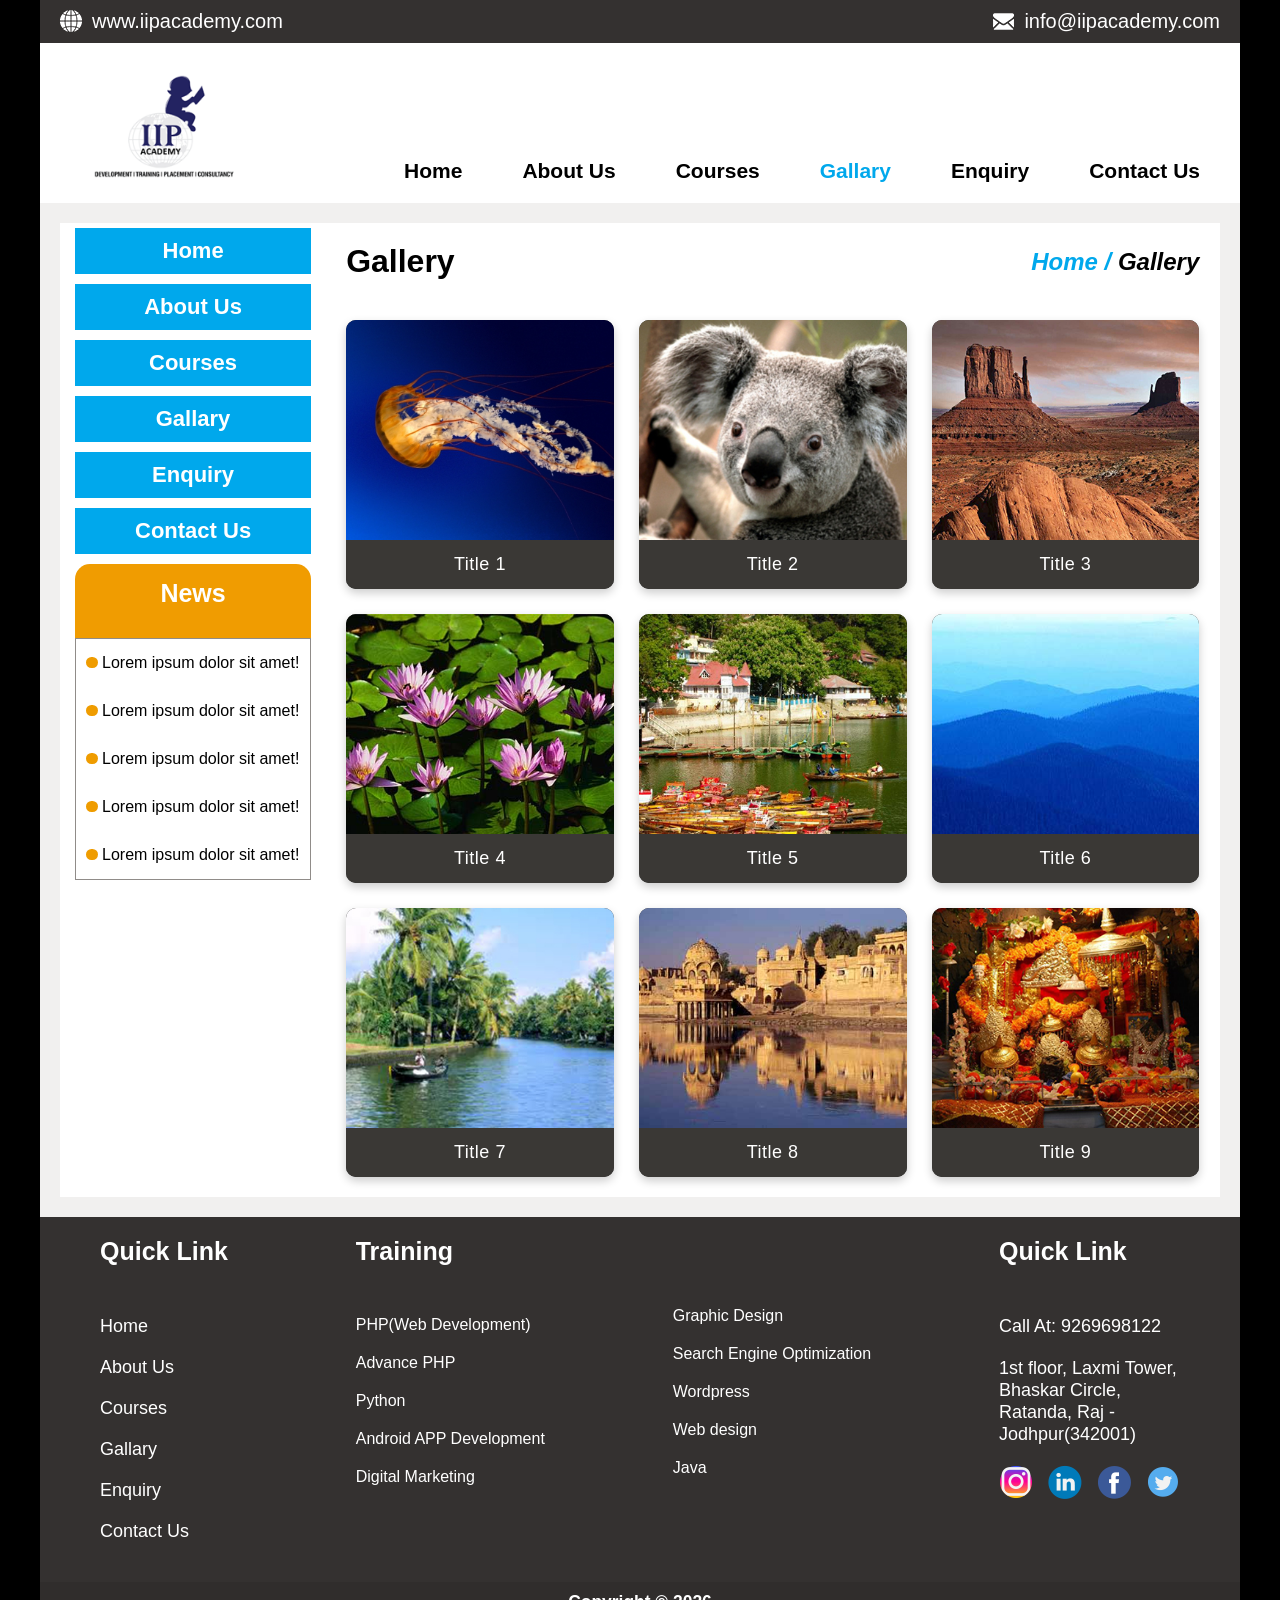
<file: Html/gallary.html>
<!DOCTYPE html>
<html lang="en">

<head>
    <title>Gallery | IIP Academy</title>
    <link rel="stylesheet" href="../css/common.css">
    <link rel="stylesheet" href="../css/gallary.css">
</head>

<body>
    <div class="main">
        <!-- Top Heading Start -->
        <div class="top_heading">
            <div class="domain">
                <div class="web_logo">
                    <img src="../Images/images/web.png" alt="">
                </div>
                <div class="url">
                    <h4><a href="index.html">www.iipacademy.com</a></h4>
                </div>
            </div>
            <div class="mail">
                <div class="mail_icon">
                    <img src="../Images/images/INFO.png" alt="">
                </div>
                <div class="Maild_id">
                    <h4><a href="">info@iipacademy.com</a></h4>
                </div>
            </div>
        </div>
        <!-- Top Heading End -->

        <!-- Top Menu Bar Start -->
        <div class="Top_menu">
            <div class="logo">
                <img src="../Images/images/logo.png" alt="">
            </div>
            <div class="menu">
                <ul class="menu">
                    <li><a href="index.html">Home</a></li>
                    <li><a href="about-us.html">About Us</a></li>
                    <li><a href="courses.html">Courses</a></li>
                    <li><a href="gallary.html" class="active">Gallary</a></li>
                    <li><a href="enquiry.html">Enquiry</a></li>
                    <li><a href="contact-us.html">Contact Us</a></li>
                </ul>
            </div>
        </div>
        <!-- Top Menu Bar End -->

        <!-- Middle Body Start -->
        <div class="top_middle">
            <div class="middle_left">
                <ul class="right_menu">
                    <li><a href="index.html">Home</a></li>
                    <li><a href="about-us.html">About Us</a></li>
                    <li><a href="courses.html">Courses</a></li>
                    <li><a href="gallary.html" class="active">Gallary</a></li>
                    <li><a href="enquiry.html">Enquiry</a></li>
                    <li><a href="contact-us.html">Contact Us</a></li>
                </ul>
                <div class="news">
                    <h4>News</h4>
                    <ul>
                        <li><img src="../Images/images/dot.jpg" alt="">Lorem ipsum dolor sit amet!</li>
                        <li><img src="../Images/images/dot.jpg" alt="">Lorem ipsum dolor sit amet!</li>
                        <li><img src="../Images/images/dot.jpg" alt="">Lorem ipsum dolor sit amet!</li>
                        <li><img src="../Images/images/dot.jpg" alt="">Lorem ipsum dolor sit amet!</li>
                        <li><img src="../Images/images/dot.jpg" alt="">Lorem ipsum dolor sit amet!</li>
                    </ul>
                </div>
            </div>

            <div class="middle_right">
                <div class="page_status">
                    <h1>Gallery</h1>
                    <h2><i><a href="index.html"><span class="active">Home /</span></a> Gallery</i></h2>
                </div>

                <div class="gallery_content">
                    <div class="gallery_grid">

                        <!-- Card 1 -->
                        <div class="gallery_card">
                            <div class="gallery_card_image">
                                <img src="../Images/gallery_img/1.jpg" alt="Gallery Image 1">
                            </div>
                            <div class="gallery_card_title">
                                <h5>Title 1</h5>
                            </div>
                        </div>

                        <!-- Card 2 -->
                        <div class="gallery_card">
                            <div class="gallery_card_image">
                                <img src="../Images/gallery_img/2.jpg" alt="Gallery Image 2">
                            </div>
                            <div class="gallery_card_title">
                                <h5>Title 2</h5>
                            </div>
                        </div>

                        <!-- Card 3 -->
                        <div class="gallery_card">
                            <div class="gallery_card_image">
                                <img src="../Images/gallery_img/3.jpg" alt="Gallery Image 3">
                            </div>
                            <div class="gallery_card_title">
                                <h5>Title 3</h5>
                            </div>
                        </div>

                        <!-- Card 4 -->
                        <div class="gallery_card">
                            <div class="gallery_card_image">
                                <img src="../Images/gallery_img/4.jpg" alt="Gallery Image 4">
                            </div>
                            <div class="gallery_card_title">
                                <h5>Title 4</h5>
                            </div>
                        </div>

                        <!-- Card 5 -->
                        <div class="gallery_card">
                            <div class="gallery_card_image">
                                <img src="../Images/gallery_img/5.jpg" alt="Gallery Image 5">
                            </div>
                            <div class="gallery_card_title">
                                <h5>Title 5</h5>
                            </div>
                        </div>

                        <!-- Card 6 -->
                        <div class="gallery_card">
                            <div class="gallery_card_image">
                                <img src="../Images/gallery_img/6.jpg" alt="Gallery Image 6">
                            </div>
                            <div class="gallery_card_title">
                                <h5>Title 6</h5>
                            </div>
                        </div>

                        <!-- Card 7 -->
                        <div class="gallery_card">
                            <div class="gallery_card_image">
                                <img src="../Images/gallery_img/7.jpg" alt="Gallery Image 7">
                            </div>
                            <div class="gallery_card_title">
                                <h5>Title 7</h5>
                            </div>
                        </div>

                        <!-- Card 8 -->
                        <div class="gallery_card">
                            <div class="gallery_card_image">
                                <img src="../Images/gallery_img/8.jpg" alt="Gallery Image 8">
                            </div>
                            <div class="gallery_card_title">
                                <h5>Title 8</h5>
                            </div>
                        </div>

                        <!-- Card 9 -->
                        <div class="gallery_card">
                            <div class="gallery_card_image">
                                <img src="../Images/gallery_img/9.jpg" alt="Gallery Image 9">
                            </div>
                            <div class="gallery_card_title">
                                <h5>Title 9</h5>
                            </div>
                        </div>

                    </div>
                </div>
            </div>
        </div>
        <!-- Middle Body End -->

        <!-- Footer Start -->
       <div class="footer">
            <div class="footer_menu">
                <div>
                    <h3>Quick Link</h3>
                    <ul class="footer_menu2">
                        <li><a href="index.html" class="active">Home</a></li>
                        <li><a href="about-us.html">About Us</a></li>
                        <li><a href="courses.html">Courses</a></li>
                        <li><a href="gallary.html">Gallary</a></li>
                        <li><a href="enquiry.html">Enquiry</a></li>
                        <li><a href="contact-us.html">Contact Us</a></li>
                    </ul>
                </div>
                <div>
                    <h3>Training</h3>

                    <ul class="footer_menu2">
                        <li>PHP(Web Development)</li>
                        <li>Advance PHP</li>
                        <li>Python</li>
                        <li>Android APP Development</li>
                        <li>Digital Marketing</li>
                    </ul>
                </div>
                <div class="custome_footer">
                    <ul class="footer_menu2">
                        <li>Graphic Design</li>
                        <li>Search Engine Optimization</li>
                        <li>Wordpress</li>
                        <li>Web design</li>
                        <li>Java</li>
                    </ul>
                </div>
                <div>
                    <h3>Quick Link</h3>

                    <ul class="footer_menu2">
                        <li><a href="telto:9269698122">Call At: 9269698122</a></li>
                        <li class="address">1st floor, Laxmi Tower, <br> Bhaskar Circle, <br> Ratanda, Raj - <br>
                            Jodhpur(342001)</li>
                        <div class="social_acc">
                            <a href="https://www.instagram.com/wscubetechindia"><img src="../Images/images/instagram.png" alt=""></a>
                            <a href="https://in.linkedin.com/company/wscubetechindia">
                                <img src="../Images/images/linked-in.png" alt="">
                            </a>
                            <a href="https://www.facebook.com/wscubetech.india"><img src="../Images/images/facebook.png" alt=""></a>
                            <a href="https://x.com/wscubetechindia"><img src="../Images/images/twitter.png" alt=""></a>
                        </div>

                    </ul>
                </div>
            </div>

        </div>
        <div class="copyright">
            <h5>Copyright © 2026</h5>
        </div>
        <!-- Footer End -->

    </div>
</body>

</html>
</file>
<file: css/common.css>
* {
    margin: 0;
    padding: 0;
}

body {
    background-color: black;
    font-family: Arial, Helvetica, sans-serif;
    font-weight: 400;
}

a {
    text-decoration: none;
    color: black;
}

.main {
    width: 1200px;
    margin: auto;
    background-color: #F1F0EF;
}

.active {
    color: #00A8EC;
}

/* Top Heading Styleing Start  */
.top_heading {
    background-color: #343130;
    display: flex;
    justify-content: space-between;
    padding: 10px 20px;
    box-sizing: border-box;

}

.domain,
.mail {
    display: flex;
    align-items: center;
    gap: 10px;

}

.web_logo,
.mail_icon {
    display: flex;
    align-items: center;
}

.url a,
.Maild_id a {
    color: white;
    font-size: 20px;
    font-weight: 300;
}

/* Top Heading Styleing End  */


/* Top Menu Styling Start  */
.Top_menu {
    background-color: #ffffff;
    display: flex;
    justify-content: space-between;
    padding: 10px 40px 20px;
    box-sizing: border-box;

}

.logo {
    display: flex;
    text-align: center;
    align-items: flex-end;
    justify-content: center;
    align-content: center;
}

.logo img {
    height: 130px;

}

.menu {
    display: flex;
    align-items: flex-end;
    gap: 60px;
}

.menu ul li {
    list-style: none;
}

.menu a {
    font-size: 21px;
    font-weight: bold;
}

/* Top Menu Styling End */

/* Middle Body Start */
/* Middle Left Start  */

.top_middle {
    margin: 20px;
    background-color: white;
    display: flex;

}

.middle_left {
    padding: 5px 15px;
}

.right_menu {
    list-style: none;
    display: flex;
    flex-direction: column;
    gap: 10px;
    justify-content: center;
}

.right_menu li {
    background-color: #00A8EC;
    text-align: center;
    padding: 10px 60px;
    box-sizing: border-box;
}

.news {
    margin-top: 10px;
}

.news h4 {
    text-align: center;
    background-color: #F09C01;
    color: white;
    padding: 15px 0px 30px 0px;
    box-sizing: border-box;
    font-size: 25px;
    border-radius: 15px 15px 0px 0px;

}

.news ul {
    list-style: none;
    border: 1px solid #908c89;
}

.news ul li {
    padding: 15px 10px;
}

.middle_right {
    width: 77%;
}

.right_menu li a {
    color: white;
    font-weight: bold;
    font-size: 22px;
}

.news ul li img {
    border-radius: 50px;
    margin-right: 4px;

}

/* Middle Left end  */

/* footer start */
.footer {
    background-color: #343130;
    color: white;
    padding: 20px 60px;
    box-sizing: border-box;
}


.footer_menu {
    display: flex;
    justify-content: space-between;
}

.footer_menu2 {
    list-style: none;

}

.footer_menu h3 {
    padding-bottom: 50px;
    font-size: 25px;
}

.footer_menu2 a {
    color: white;
    font-size: 18px;
}

.footer_menu2 li {
    padding-bottom: 20px;

}

.custome_footer {
    padding-top: 70px;
}

.address {
    line-height: 22px;
    font-size: 18px;
}

.social_acc {
    display: flex;
    gap: 15px;
}

.copyright {
    background-color: #302D2C;
    color: white;
    text-align: center;
    font-size: 21px;
    font-weight: 400;
    padding: 10px 0px;
}

/* footer End */
.page_status {
    display: flex;
    align-items: center;
    justify-content: space-between;
    padding: 20px;
    box-sizing: border-box;
}
</file>
<file: css/index.css>
/* Index (Home) Page - Specific CSS */

.course_heading {
    width: 200px;
    background-color: #F1F0EF;
    margin: 0px;
    text-align: center;
    padding: 20px 0px;
    font-size: 23px;
    color: #00A8EC;
}

.course_type {
    display: flex;
    justify-content: flex-start;
    gap: 100px;
}

.course_type ul {
    list-style: none;
    padding: 50px 10px 10px;
    display: flex;
    flex-direction: column;
    gap: 20px;
}

.course_type ul li {
    display: flex;
    align-items: center;
    text-align: center;
    gap: 10px;
    font-size: 18px;

}

.php {
    color: #E6611C;

}

.php img {
    background-color: #E6611C;
    border-radius: 50%;
}

.adv-php {
    color: #5E5EA3;
}

.adv-php img {
    background-color: #5E5EA3;
    border-radius: 50%;
}

.python {
    color: #7CB1E0;
}

.python img {
    background-color: #7CB1E0;
    border-radius: 50%;
}

.android {
    color: #89C221;
}

.android img {
    background-color: #89C221;
    border-radius: 50%;
}

.dig-m {
    color: #5E5EA3;
}

.dig-m img {
    background-color: #5E5EA3;
    border-radius: 50%;
}

.gd {
    color: #D7122B;
}

.gd img {
    background-color: #D7122B;
    border-radius: 50%;
}

.seo {
    color: #318A7B;
}

.seo img {
    background-color: #318A7B;
    border-radius: 50%;
}

.wp {
    color: #E6611C;
}

.wp img {
    background-color: #E6611C;
    border-radius: 50%;
}

/* How We Work Section */
.how_we_work_heading {
    text-align: center;
    color: #00A8EC;
    font-size: 22px;
}

.how_we_work_div {
    display: grid;
    grid-template-columns: repeat(4, 1fr);
    gap: 10px;
    padding: 15px 30px;
    box-sizing: border-box;
    text-align: center;

}

.how_we_work_div div {
    padding: 70px 20px;
    font-size: 28px;
    font-weight: bold;
}

.we_listen {
    background-image: url(../Images/images/how/HOW-WE-WORK1.png);
    object-fit: contain;
    background-position: bottom center;
    background-repeat: no-repeat;
    color: white;
    background-color: #CB6E8A;
}

.we_plan {
    background-image: url(../Images/images/how/HOW-WE-WORK2.png);
    object-fit: cover;
    background-repeat: no-repeat;
    background-position: bottom center;
    color: white;
    background-color: #ef758e;
}

.we_design {
    background-image: url(../Images/images/how/HOW-WE-WORK3.png);
    object-fit: cover;
    background-repeat: no-repeat;
    background-position: bottom center;
    color: white;
    background-color: #F1A063;
}

.we_Execute {
    background-image: url(../Images/images/how/HOW-WE-WORK4.png);
    object-fit: cover;
    background-repeat: no-repeat;
    background-position: bottom center;
    box-sizing: border-box;
    color: white;
    background-color: #F6C66C;
}
</file>
<file: css/about-us.css>
/* About Us Page - Specific CSS */

.page_status {
    display: flex;
    align-items: center;
    justify-content: space-between;
    padding: 20px;
    box-sizing: border-box;
}

.pgae_contant p {
    padding: 20px 20px 0px;
    font-size: 20px;
}

.imp {
    padding: 30px 20px;
}

.imp ol {
    padding-left: 20px;
}

.imp h3 {
    padding-bottom: 20px;
}
</file>
<file: css/contact-us.css>
/* Contact Page CSS */

.contact_info {
    display: flex;
    gap: 80px;
    padding: 30px 20px;
    align-items: flex-start;
}

.contact_box {
    text-align: center;
    flex: 1;
}

.contact_icon {
    margin-bottom: 15px;
}

.contact_icon img {
    height: 80px;
}

.contact_box p {
    font-size: 17px;
    line-height: 2;
}

.contact_box a {
    color: #00A8EC;
}

.contact_map {
    padding: 10px 20px 30px;
}

.contact_map h2 {
    font-size: 26px;
    font-weight: bold;
    margin-bottom: 15px;
}

.contact_map iframe {
    border-radius: 8px;
}
</file>
<file: css/courses.css>
/* Courses Page - Specific CSS */

.page_status {
    display: flex;
    align-items: center;
    justify-content: space-between;
    padding: 20px;
    box-sizing: border-box;
}

.courses_contetnt {
    display: grid;
    grid-template-columns: repeat(3, 1fr);
    gap: 50px;
    align-items: center;
    width: 80%;
    margin: auto;
    box-sizing: border-box;
    padding: 20px 0px;
}

.php-detils {
    text-align: center;
    box-sizing: border-box;
    border: 1px solid #E6611C;

}

.php-detils h5 {
    font-size: 22px;
    font-weight: 300;
    color: #E6611C;

}

.php-course_image {
    padding: 20px;
    box-sizing: border-box;
    text-align: center;
    background-color: #E6611C;
    border-radius: 15px 15px 0px 0px;
}

.php-course_image img {
    height: 100px;
    border: 10px solid white;
    border-radius: 50%;
}

.python-course_image {
    padding: 20px;
    box-sizing: border-box;
    text-align: center;
    background-color: #7CB1E0;
    border-radius: 15px 15px 0px 0px;
}

.python-course_image img {
    height: 100px;
    border: 10px solid white;
    border-radius: 50%;
}

.python-detils {
    text-align: center;
    box-sizing: border-box;
    border: 1px solid #7CB1E0;

}

.python-detils h5 {
    font-size: 22px;
    font-weight: 300;
    color: #7CB1E0;
    padding: 10px 0px;
    box-sizing: border-box;

}


.Advance-php-course_image {
    padding: 20px;
    box-sizing: border-box;
    text-align: center;
    background-color: #5E5EA3;
    border-radius: 15px 15px 0px 0px;
}

.Advance-php-course_image img {
    height: 100px;
    border: 10px solid white;
    border-radius: 50%;
}

.adv-php-detils {
    text-align: center;
    box-sizing: border-box;
    border: 1px solid #5E5EA3;

}

.adv-php-detils h5 {
    font-size: 22px;
    font-weight: 300;
    color: #5E5EA3;
    padding: 10px 0px;
    box-sizing: border-box;


}

.seo-course_image {
    padding: 20px;
    box-sizing: border-box;
    text-align: center;
    background-color: #5E5EA3;
    border-radius: 15px 15px 0px 0px;
}

.seo-course_image img {
    height: 100px;
    border: 10px solid white;
    border-radius: 50%;
}

.seo-detils {
    text-align: center;
    box-sizing: border-box;
    border: 1px solid #5E5EA3;

}

.seo-detils h5 {
    font-size: 22px;
    font-weight: 300;
    color: #5E5EA3;
    box-sizing: border-box;


}

.app-course_image {
    padding: 20px;
    box-sizing: border-box;
    text-align: center;
    background-color: #89C221;
    border-radius: 15px 15px 0px 0px;
}

.app-course_image img {
    height: 100px;
    border: 10px solid white;
    border-radius: 50%;
}

.app-detils {
    text-align: center;
    box-sizing: border-box;
    border: 1px solid #89C221;

}

.app-detils h5 {
    font-size: 22px;
    font-weight: 300;
    color: #89C221;
    box-sizing: border-box;

}

.gd-course_image {
    padding: 20px;
    box-sizing: border-box;
    text-align: center;
    background-color: #D60626;
    border-radius: 15px 15px 0px 0px;
}

.gd-course_image img {
    height: 100px;
    border: 10px solid white;
    border-radius: 50%;
}

.gd-detils {
    text-align: center;
    box-sizing: border-box;
    border: 1px solid #D60626;

}

.gd-detils h5 {
    font-size: 22px;
    font-weight: 300;
    color: #D60626;
    padding: 10px 0px;
    box-sizing: border-box;
}



.wp-course_image {
    padding: 20px;
    box-sizing: border-box;
    text-align: center;
    background-color: #E6611C;
    border-radius: 15px 15px 0px 0px;
}

.wp-course_image img {
    height: 100px;
    border: 10px solid white;
    border-radius: 50%;
}

.wp-detils {
    text-align: center;
    box-sizing: border-box;
    border: 1px solid #E6611C;

}

.wp-detils h5 {
    font-size: 22px;
    font-weight: 300;
    color: #E6611C;
    padding: 10px 0px;
    box-sizing: border-box;
}

.jv-course_image {
    padding: 29px;
    box-sizing: border-box;
    text-align: center;
    background-color: #026400;
    border-radius: 15px 15px 0px 0px;
}

.jv-course_image img {
    height: 100px;
    border: 10px solid white;
    border-radius: 50%;
    padding: 3px 15px;
    box-sizing: border-box;
}

.jv-detils {
    text-align: center;
    box-sizing: border-box;
    border: 1px solid #026400;

}

.jv-detils h5 {
    font-size: 22px;
    font-weight: 300;
    color: #026400;
    padding: 10px 0px;
    box-sizing: border-box;
}
</file>
<file: css/enquiry.css>
/* Enquiry Form CSS */
form {
    padding: 10px 20px;
}

.enq_row {
    display: flex;
    align-items: flex-start;
    gap: 30px;
    padding: 15px 0px;
}

.enq_row h2 {
    width: 130px;
    font-size: 20px;
    padding-top: 8px;
    flex-shrink: 0;
}

.enq_input {
    width: 280px;
    padding: 12px 10px;
    border: 1px solid #aaa;
    border-radius: 5px;
    font-size: 16px;
    outline: none;
}

.enq_select {
    padding: 8px 10px;
    border: 1px solid #aaa;
    border-radius: 4px;
    font-size: 16px;
    outline: none;
}

.enq_textarea {
    width: 280px;
    height: 150px;
    padding: 10px;
    border: 1px solid #aaa;
    border-radius: 5px;
    font-size: 16px;
    outline: none;
    resize: vertical;
}

.enq_radio {
    display: flex;
    gap: 15px;
    padding-top: 8px;
    font-size: 17px;
}

.enq_radio input {
    margin-right: 4px;
}

.enq_btn {
    background-color: #00A8EC;
    color: white;
    border: none;
    padding: 14px 30px;
    font-size: 18px;
    font-weight: bold;
    border-radius: 12px;
    cursor: pointer;
}

.enq_btn:hover {
    background-color: #008ecb;
}
</file>
<file: css/gallary.css>
/* Gallery Page - Specific CSS */

.page_status {
    display: flex;
    align-items: center;
    justify-content: space-between;
    padding: 20px;
    box-sizing: border-box;
}

/* Gallery Grid */
.gallery_content {
    padding: 20px;
    box-sizing: border-box;
}

.gallery_grid {
    display: grid;
    grid-template-columns: repeat(3, 1fr);
    gap: 25px;
}

/* Each Card */
.gallery_card {
    border-radius: 10px;
    overflow: hidden;
    box-shadow: 0px 4px 10px rgba(0, 0, 0, 0.2);
    background-color: #2e2e2e;
    transition: transform 0.3s ease, box-shadow 0.3s ease;
}

.gallery_card:hover {
    transform: scale(1.03);
    box-shadow: 0px 8px 20px rgba(0, 0, 0, 0.35);
}

/* Image area */
.gallery_card_image {
    width: 100%;
    height: 220px;
    overflow: hidden;
}

.gallery_card_image img {
    width: 100%;
    height: 100%;
    object-fit: cover;
    display: block;
    transition: transform 0.4s ease;
}

.gallery_card:hover .gallery_card_image img {
    transform: scale(1.08);
}

/* Title area */
.gallery_card_title {
    background-color: #3a3835;
    text-align: center;
    padding: 14px 10px;
    box-sizing: border-box;
}

.gallery_card_title h5 {
    color: white;
    font-size: 18px;
    font-weight: 400;
    letter-spacing: 0.5px;
}
</file>
